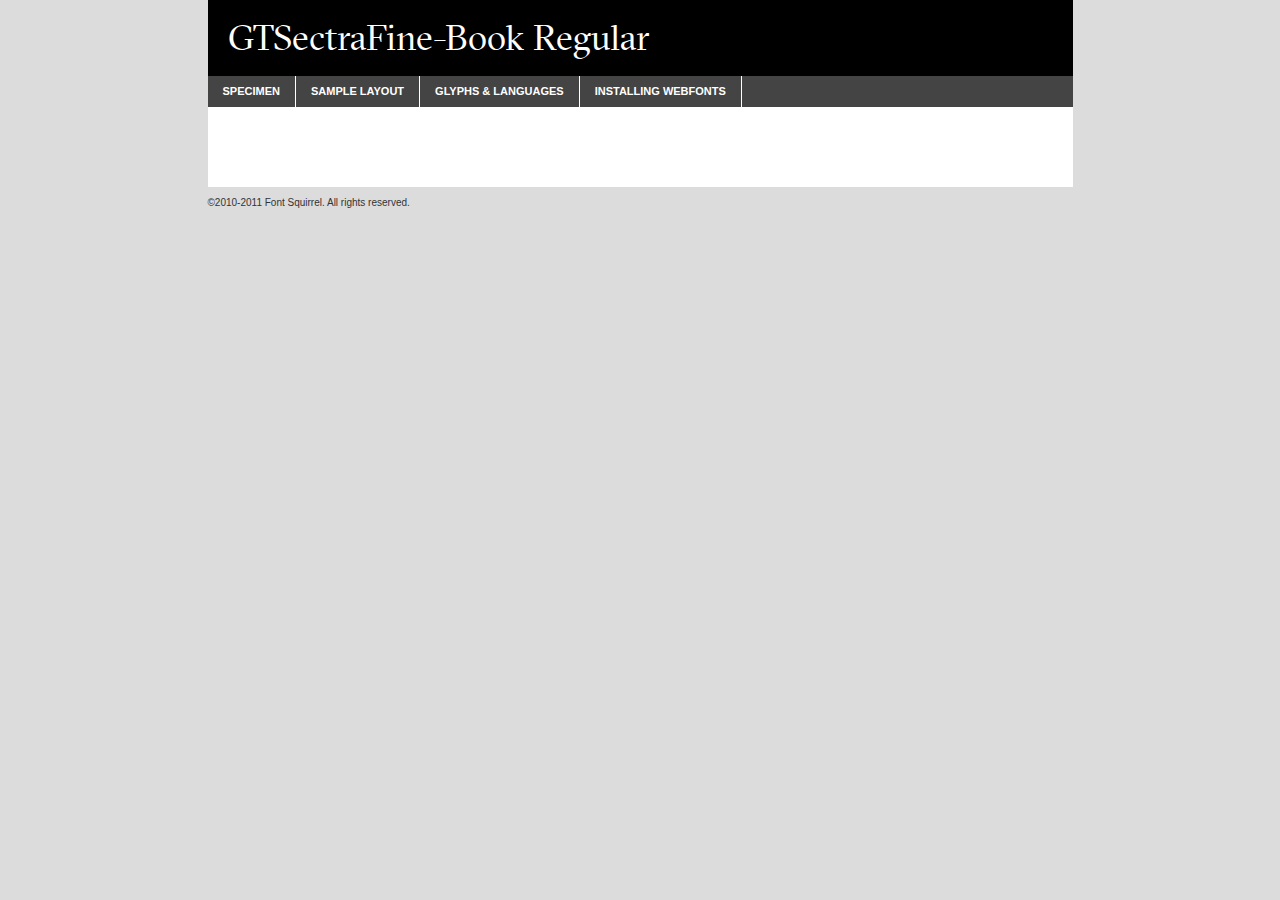
<file: fonts/gt-sectra-fine-book-demo.html>
<!DOCTYPE html PUBLIC "-//W3C//DTD XHTML 1.0 Transitional//EN"
	"http://www.w3.org/TR/xhtml1/DTD/xhtml1-transitional.dtd">

<html xmlns="http://www.w3.org/1999/xhtml" xml:lang="en" lang="en">
<head>
	<meta http-equiv="Content-Type" content="text/html; charset=utf-8" />
	<script src="http://ajax.googleapis.com/ajax/libs/jquery/1.7.2/jquery.min.js" type="text/javascript" charset="utf-8"></script>
	<script src="specimen_files/easytabs.js" type="text/javascript" charset="utf-8"></script>
	<link rel="stylesheet" href="specimen_files/specimen_stylesheet.css" type="text/css" charset="utf-8" />
	<link rel="stylesheet" href="stylesheet.css" type="text/css" charset="utf-8" />

	<style type="text/css">
					body{
				font-family: 'gt_sectra_finebook';
							}
		</style>

	<title>GTSectraFine-Book Regular Specimen</title>
	
	
	<script type="text/javascript" charset="utf-8">
		$(document).ready(function() {
			$('#container').easyTabs({defaultContent:1});
		});
	</script>
</head>

<body>
<div id="container">
	<div id="header">
		GTSectraFine-Book Regular	</div>
	<ul class="tabs">
		<li><a href="#specimen">Specimen</a></li>
		<li><a href="#layout">Sample Layout</a></li>
				<li><a href="#glyphs">Glyphs &amp; Languages</a></li>
		<li><a href="#installing">Installing Webfonts</a></li>
		
	</ul>
	
	<div id="main_content">

		
			<div id="specimen">
		
				<div class="section">
					<div class="grid12 firstcol">
						<div class="huge">AaBb</div>
					</div>
				</div>
		
				<div class="section">
					<div class="glyph_range">A&#x200B;B&#x200b;C&#x200b;D&#x200b;E&#x200b;F&#x200b;G&#x200b;H&#x200b;I&#x200b;J&#x200b;K&#x200b;L&#x200b;M&#x200b;N&#x200b;O&#x200b;P&#x200b;Q&#x200b;R&#x200b;S&#x200b;T&#x200b;U&#x200b;V&#x200b;W&#x200b;X&#x200b;Y&#x200b;Z&#x200b;a&#x200b;b&#x200b;c&#x200b;d&#x200b;e&#x200b;f&#x200b;g&#x200b;h&#x200b;i&#x200b;j&#x200b;k&#x200b;l&#x200b;m&#x200b;n&#x200b;o&#x200b;p&#x200b;q&#x200b;r&#x200b;s&#x200b;t&#x200b;u&#x200b;v&#x200b;w&#x200b;x&#x200b;y&#x200b;z&#x200b;1&#x200b;2&#x200b;3&#x200b;4&#x200b;5&#x200b;6&#x200b;7&#x200b;8&#x200b;9&#x200b;0&#x200b;&amp;&#x200b;.&#x200b;,&#x200b;?&#x200b;!&#x200b;&#64;&#x200b;(&#x200b;)&#x200b;#&#x200b;$&#x200b;%&#x200b;*&#x200b;+&#x200b;-&#x200b;=&#x200b;:&#x200b;;</div>
				</div>
				<div class="section">
					<div class="grid12 firstcol">
						<table class="sample_table">
							<tr><td>10</td><td class="size10">abcdefghijklmnopqrstuvwxyzABCDEFGHIJKLMNOPQRSTUVWXYZ0123456789abcdefghijklmnopqrstuvwxyzABCDEFGHIJKLMNOPQRSTUVWXYZ0123456789abcdefghijklmnopqrstuvwxyzABCDEFGHIJKLMNOPQRSTUVWXYZ</td></tr>
							<tr><td>11</td><td class="size11">abcdefghijklmnopqrstuvwxyzABCDEFGHIJKLMNOPQRSTUVWXYZ0123456789abcdefghijklmnopqrstuvwxyzABCDEFGHIJKLMNOPQRSTUVWXYZ0123456789abcdefghijklmnopqrstuvwxyzABCDEFGHIJKLMNOPQRSTUVWXYZ</td></tr>
							<tr><td>12</td><td class="size12">abcdefghijklmnopqrstuvwxyzABCDEFGHIJKLMNOPQRSTUVWXYZ0123456789abcdefghijklmnopqrstuvwxyzABCDEFGHIJKLMNOPQRSTUVWXYZ0123456789abcdefghijklmnopqrstuvwxyzABCDEFGHIJKLMNOPQRSTUVWXYZ</td></tr>
							<tr><td>13</td><td class="size13">abcdefghijklmnopqrstuvwxyzABCDEFGHIJKLMNOPQRSTUVWXYZ0123456789abcdefghijklmnopqrstuvwxyzABCDEFGHIJKLMNOPQRSTUVWXYZ0123456789abcdefghijklmnopqrstuvwxyzABCDEFGHIJKLMNOPQRSTUVWXYZ</td></tr>
							<tr><td>14</td><td class="size14">abcdefghijklmnopqrstuvwxyzABCDEFGHIJKLMNOPQRSTUVWXYZ0123456789abcdefghijklmnopqrstuvwxyzABCDEFGHIJKLMNOPQRSTUVWXYZ0123456789abcdefghijklmnopqrstuvwxyzABCDEFGHIJKLMNOPQRSTUVWXYZ</td></tr>
							<tr><td>16</td><td class="size16">abcdefghijklmnopqrstuvwxyzABCDEFGHIJKLMNOPQRSTUVWXYZ0123456789abcdefghijklmnopqrstuvwxyzABCDEFGHIJKLMNOPQRSTUVWXYZ</td></tr>
							<tr><td>18</td><td class="size18">abcdefghijklmnopqrstuvwxyzABCDEFGHIJKLMNOPQRSTUVWXYZ0123456789abcdefghijklmnopqrstuvwxyzABCDEFGHIJKLMNOPQRSTUVWXYZ</td></tr>
							<tr><td>20</td><td class="size20">abcdefghijklmnopqrstuvwxyzABCDEFGHIJKLMNOPQRSTUVWXYZ0123456789abcdefghijklmnopqrstuvwxyzABCDEFGHIJKLMNOPQRSTUVWXYZ</td></tr>
							<tr><td>24</td><td class="size24">abcdefghijklmnopqrstuvwxyzABCDEFGHIJKLMNOPQRSTUVWXYZ0123456789abcdefghijklmnopqrstuvwxyzABCDEFGHIJKLMNOPQRSTUVWXYZ</td></tr>
							<tr><td>30</td><td class="size30">abcdefghijklmnopqrstuvwxyzABCDEFGHIJKLMNOPQRSTUVWXYZ0123456789abcdefghijklmnopqrstuvwxyzABCDEFGHIJKLMNOPQRSTUVWXYZ</td></tr>
							<tr><td>36</td><td class="size36">abcdefghijklmnopqrstuvwxyzABCDEFGHIJKLMNOPQRSTUVWXYZ0123456789abcdefghijklmnopqrstuvwxyzABCDEFGHIJKLMNOPQRSTUVWXYZ</td></tr>
							<tr><td>48</td><td class="size48">abcdefghijklmnopqrstuvwxyzABCDEFGHIJKLMNOPQRSTUVWXYZ0123456789abcdefghijklmnopqrstuvwxyzABCDEFGHIJKLMNOPQRSTUVWXYZ</td></tr>
							<tr><td>60</td><td class="size60">abcdefghijklmnopqrstuvwxyzABCDEFGHIJKLMNOPQRSTUVWXYZ0123456789abcdefghijklmnopqrstuvwxyzABCDEFGHIJKLMNOPQRSTUVWXYZ</td></tr>
							<tr><td>72</td><td class="size72">abcdefghijklmnopqrstuvwxyzABCDEFGHIJKLMNOPQRSTUVWXYZ0123456789abcdefghijklmnopqrstuvwxyzABCDEFGHIJKLMNOPQRSTUVWXYZ</td></tr>
							<tr><td>90</td><td class="size90">abcdefghijklmnopqrstuvwxyzABCDEFGHIJKLMNOPQRSTUVWXYZ0123456789abcdefghijklmnopqrstuvwxyzABCDEFGHIJKLMNOPQRSTUVWXYZ</td></tr>
						</table>
				
					</div>
			
				</div>
		
		
		
								<div class="section" id="bodycomparison">


										<div id="xheight">
				<div class="fontbody">&#x25FC;&#x25FC;&#x25FC;&#x25FC;&#x25FC;&#x25FC;&#x25FC;&#x25FC;&#x25FC;&#x25FC;&#x25FC;&#x25FC;&#x25FC;&#x25FC;&#x25FC;&#x25FC;&#x25FC;&#x25FC;&#x25FC;&#x25FC;&#x25FC;&#x25FC;&#x25FC;&#x25FC;&#x25FC;&#x25FC;&#x25FC;&#x25FC;&#x25FC;&#x25FC;&#x25FC;&#x25FC;&#x25FC;&#x25FC;&#x25FC;&#x25FC;&#x25FC;&#x25FC;&#x25FC;&#x25FC;&#x25FC;&#x25FC;&#x25FC;&#x25FC;&#x25FC;&#x25FC;&#x25FC;&#x25FC;&#x25FC;&#x25FC;&#x25FC;&#x25FC;&#x25FC;&#x25FC;&#x25FC;&#x25FC;&#x25FC;&#x25FC;&#x25FC;&#x25FC;&#x25FC;&#x25FC;&#x25FC;&#x25FC;&#x25FC;&#x25FC;&#x25FC;&#x25FC;&#x25FC;&#x25FC;&#x25FC;&#x25FC;&#x25FC;&#x25FC;&#x25FC;&#x25FC;&#x25FC;&#x25FC;&#x25FC;&#x25FC;&#x25FC;&#x25FC;&#x25FC;&#x25FC;&#x25FC;&#x25FC;&#x25FC;&#x25FC;&#x25FC;&#x25FC;&#x25FC;&#x25FC;&#x25FC;&#x25FC;&#x25FC;&#x25FC;&#x25FC;&#x25FC;&#x25FC;body</div><div class="arialbody">body</div><div class="verdanabody">body</div><div class="georgiabody">body</div></div>
										<div class="fontbody" style="z-index:1">
											body<span>GTSectraFine-Book Regular</span>
										</div>
										<div class="arialbody" style="z-index:1">
											body<span>Arial</span>
										</div>
										<div class="verdanabody" style="z-index:1">
											body<span>Verdana</span>
										</div>
										<div class="georgiabody" style="z-index:1">
											body<span>Georgia</span>
										</div>



								</div>
		
		
				<div class="section psample psample_row1" id="">
					
					<div class="grid2 firstcol">
						<p class="size10"><span>10.</span>Aenean lacinia bibendum nulla sed consectetur. Fusce dapibus, tellus ac cursus commodo, tortor mauris condimentum nibh, ut fermentum massa justo sit amet risus. Nullam id dolor id nibh ultricies vehicula ut id elit. Cum sociis natoque penatibus et magnis dis parturient montes, nascetur ridiculus mus. Nulla vitae elit libero, a pharetra augue.</p>
			
					</div>
					<div class="grid3">
						<p class="size11"><span>11.</span>Aenean lacinia bibendum nulla sed consectetur. Fusce dapibus, tellus ac cursus commodo, tortor mauris condimentum nibh, ut fermentum massa justo sit amet risus. Nullam id dolor id nibh ultricies vehicula ut id elit. Cum sociis natoque penatibus et magnis dis parturient montes, nascetur ridiculus mus. Nulla vitae elit libero, a pharetra augue.</p>
			
					</div>
					<div class="grid3">
						<p class="size12"><span>12.</span>Aenean lacinia bibendum nulla sed consectetur. Fusce dapibus, tellus ac cursus commodo, tortor mauris condimentum nibh, ut fermentum massa justo sit amet risus. Nullam id dolor id nibh ultricies vehicula ut id elit. Cum sociis natoque penatibus et magnis dis parturient montes, nascetur ridiculus mus. Nulla vitae elit libero, a pharetra augue.</p>
			
					</div>
					<div class="grid4">
						<p class="size13"><span>13.</span>Aenean lacinia bibendum nulla sed consectetur. Fusce dapibus, tellus ac cursus commodo, tortor mauris condimentum nibh, ut fermentum massa justo sit amet risus. Nullam id dolor id nibh ultricies vehicula ut id elit. Cum sociis natoque penatibus et magnis dis parturient montes, nascetur ridiculus mus. Nulla vitae elit libero, a pharetra augue.</p>
			
					</div>
					<div class="white_blend"></div>
					
				</div>
				<div class="section psample psample_row2" id="">
					<div class="grid3 firstcol">
						<p class="size14"><span>14.</span>Aenean lacinia bibendum nulla sed consectetur. Fusce dapibus, tellus ac cursus commodo, tortor mauris condimentum nibh, ut fermentum massa justo sit amet risus. Nullam id dolor id nibh ultricies vehicula ut id elit. Cum sociis natoque penatibus et magnis dis parturient montes, nascetur ridiculus mus. Nulla vitae elit libero, a pharetra augue.</p>
			
					</div>
					<div class="grid4">
						<p class="size16"><span>16.</span>Aenean lacinia bibendum nulla sed consectetur. Fusce dapibus, tellus ac cursus commodo, tortor mauris condimentum nibh, ut fermentum massa justo sit amet risus. Nullam id dolor id nibh ultricies vehicula ut id elit. Cum sociis natoque penatibus et magnis dis parturient montes, nascetur ridiculus mus. Nulla vitae elit libero, a pharetra augue.</p>
			
					</div>
					<div class="grid5">
						<p class="size18"><span>18.</span>Aenean lacinia bibendum nulla sed consectetur. Fusce dapibus, tellus ac cursus commodo, tortor mauris condimentum nibh, ut fermentum massa justo sit amet risus. Nullam id dolor id nibh ultricies vehicula ut id elit. Cum sociis natoque penatibus et magnis dis parturient montes, nascetur ridiculus mus. Nulla vitae elit libero, a pharetra augue.</p>
			
					</div>

					<div class="white_blend"></div>

				</div>
				
				<div class="section psample psample_row3" id="">
					<div class="grid5 firstcol">
						<p class="size20"><span>20.</span>Aenean lacinia bibendum nulla sed consectetur. Fusce dapibus, tellus ac cursus commodo, tortor mauris condimentum nibh, ut fermentum massa justo sit amet risus. Nullam id dolor id nibh ultricies vehicula ut id elit. Cum sociis natoque penatibus et magnis dis parturient montes, nascetur ridiculus mus. Nulla vitae elit libero, a pharetra augue.</p>
					</div>
					<div class="grid7">
						<p class="size24"><span>24.</span>Aenean lacinia bibendum nulla sed consectetur. Fusce dapibus, tellus ac cursus commodo, tortor mauris condimentum nibh, ut fermentum massa justo sit amet risus. Nullam id dolor id nibh ultricies vehicula ut id elit. Cum sociis natoque penatibus et magnis dis parturient montes, nascetur ridiculus mus. Nulla vitae elit libero, a pharetra augue.</p>
					</div>
					
					<div class="white_blend"></div>
					
				</div>
				
				<div class="section psample psample_row4" id="">
					<div class="grid12 firstcol">
						<p class="size30"><span>30.</span>Aenean lacinia bibendum nulla sed consectetur. Fusce dapibus, tellus ac cursus commodo, tortor mauris condimentum nibh, ut fermentum massa justo sit amet risus. Nullam id dolor id nibh ultricies vehicula ut id elit. Cum sociis natoque penatibus et magnis dis parturient montes, nascetur ridiculus mus. Nulla vitae elit libero, a pharetra augue.</p>
					</div>
					<div class="white_blend"></div>
					
				</div>
				
				
				
				<div class="section psample psample_row1 fullreverse">
					<div class="grid2 firstcol">
						<p class="size10"><span>10.</span>Aenean lacinia bibendum nulla sed consectetur. Fusce dapibus, tellus ac cursus commodo, tortor mauris condimentum nibh, ut fermentum massa justo sit amet risus. Nullam id dolor id nibh ultricies vehicula ut id elit. Cum sociis natoque penatibus et magnis dis parturient montes, nascetur ridiculus mus. Nulla vitae elit libero, a pharetra augue.</p>
			
					</div>
					<div class="grid3">
						<p class="size11"><span>11.</span>Aenean lacinia bibendum nulla sed consectetur. Fusce dapibus, tellus ac cursus commodo, tortor mauris condimentum nibh, ut fermentum massa justo sit amet risus. Nullam id dolor id nibh ultricies vehicula ut id elit. Cum sociis natoque penatibus et magnis dis parturient montes, nascetur ridiculus mus. Nulla vitae elit libero, a pharetra augue.</p>
			
					</div>
					<div class="grid3">
						<p class="size12"><span>12.</span>Aenean lacinia bibendum nulla sed consectetur. Fusce dapibus, tellus ac cursus commodo, tortor mauris condimentum nibh, ut fermentum massa justo sit amet risus. Nullam id dolor id nibh ultricies vehicula ut id elit. Cum sociis natoque penatibus et magnis dis parturient montes, nascetur ridiculus mus. Nulla vitae elit libero, a pharetra augue.</p>
			
					</div>
					<div class="grid4">
						<p class="size13"><span>13.</span>Aenean lacinia bibendum nulla sed consectetur. Fusce dapibus, tellus ac cursus commodo, tortor mauris condimentum nibh, ut fermentum massa justo sit amet risus. Nullam id dolor id nibh ultricies vehicula ut id elit. Cum sociis natoque penatibus et magnis dis parturient montes, nascetur ridiculus mus. Nulla vitae elit libero, a pharetra augue.</p>
			
					</div>
					<div class="black_blend"></div>
					
				</div>
				
				<div class="section psample psample_row2 fullreverse">
					<div class="grid3 firstcol">
						<p class="size14"><span>14.</span>Aenean lacinia bibendum nulla sed consectetur. Fusce dapibus, tellus ac cursus commodo, tortor mauris condimentum nibh, ut fermentum massa justo sit amet risus. Nullam id dolor id nibh ultricies vehicula ut id elit. Cum sociis natoque penatibus et magnis dis parturient montes, nascetur ridiculus mus. Nulla vitae elit libero, a pharetra augue.</p>
			
					</div>
					<div class="grid4">
						<p class="size16"><span>16.</span>Aenean lacinia bibendum nulla sed consectetur. Fusce dapibus, tellus ac cursus commodo, tortor mauris condimentum nibh, ut fermentum massa justo sit amet risus. Nullam id dolor id nibh ultricies vehicula ut id elit. Cum sociis natoque penatibus et magnis dis parturient montes, nascetur ridiculus mus. Nulla vitae elit libero, a pharetra augue.</p>
			
					</div>
					<div class="grid5">
						<p class="size18"><span>18.</span>Aenean lacinia bibendum nulla sed consectetur. Fusce dapibus, tellus ac cursus commodo, tortor mauris condimentum nibh, ut fermentum massa justo sit amet risus. Nullam id dolor id nibh ultricies vehicula ut id elit. Cum sociis natoque penatibus et magnis dis parturient montes, nascetur ridiculus mus. Nulla vitae elit libero, a pharetra augue.</p>
			
					</div>
					<div class="black_blend"></div>

				</div>
				
				<div class="section psample fullreverse psample_row3" id="">
					<div class="grid5 firstcol">
						<p class="size20"><span>20.</span>Aenean lacinia bibendum nulla sed consectetur. Fusce dapibus, tellus ac cursus commodo, tortor mauris condimentum nibh, ut fermentum massa justo sit amet risus. Nullam id dolor id nibh ultricies vehicula ut id elit. Cum sociis natoque penatibus et magnis dis parturient montes, nascetur ridiculus mus. Nulla vitae elit libero, a pharetra augue.</p>
					</div>
					<div class="grid7">
						<p class="size24"><span>24.</span>Aenean lacinia bibendum nulla sed consectetur. Fusce dapibus, tellus ac cursus commodo, tortor mauris condimentum nibh, ut fermentum massa justo sit amet risus. Nullam id dolor id nibh ultricies vehicula ut id elit. Cum sociis natoque penatibus et magnis dis parturient montes, nascetur ridiculus mus. Nulla vitae elit libero, a pharetra augue.</p>
					</div>
					
					<div class="black_blend"></div>
					
				</div>
				
				<div class="section psample fullreverse psample_row4" id="" style="border-bottom: 20px #000 solid;">
					<div class="grid12 firstcol">
						<p class="size30"><span>30.</span>Aenean lacinia bibendum nulla sed consectetur. Fusce dapibus, tellus ac cursus commodo, tortor mauris condimentum nibh, ut fermentum massa justo sit amet risus. Nullam id dolor id nibh ultricies vehicula ut id elit. Cum sociis natoque penatibus et magnis dis parturient montes, nascetur ridiculus mus. Nulla vitae elit libero, a pharetra augue.</p>
					</div>
					<div class="black_blend"></div>
					
				</div>
				
				
				
				
			</div>
			
			<div id="layout">
				
				<div class="section">
					
					<div class="grid12 firstcol">
						<h1>Lorem Ipsum Dolor</h1>
						<h2>Etiam porta sem malesuada magna mollis euismod</h2>
						
						<p class="byline">By <a href="#link">Aenean Lacinia</a></p>
					</div>
				</div>
				<div class="section">
					<div class="grid8 firstcol">
						<p class="large">Donec sed odio dui. Morbi leo risus, porta ac consectetur ac, vestibulum at eros. Fusce dapibus, tellus ac cursus commodo, tortor mauris condimentum nibh, ut fermentum massa justo sit amet risus. </p>

						
						<h3>Pellentesque ornare sem</h3>

						<p>Maecenas sed diam eget risus varius blandit sit amet non magna. Maecenas faucibus mollis interdum. Donec ullamcorper nulla non metus auctor fringilla. Nullam id dolor id nibh ultricies vehicula ut id elit. Nullam id dolor id nibh ultricies vehicula ut id elit. </p>

						<p>Aenean eu leo quam. Pellentesque ornare sem lacinia quam venenatis vestibulum. Lorem ipsum dolor sit amet, consectetur adipiscing elit. Cum sociis natoque penatibus et magnis dis parturient montes, nascetur ridiculus mus. </p>

						<p>Nulla vitae elit libero, a pharetra augue. Praesent commodo cursus magna, vel scelerisque nisl consectetur et. Aenean lacinia bibendum nulla sed consectetur. </p>

						<p>Nullam quis risus eget urna mollis ornare vel eu leo. Nullam quis risus eget urna mollis ornare vel eu leo. Maecenas sed diam eget risus varius blandit sit amet non magna. Donec ullamcorper nulla non metus auctor fringilla. </p>

						<h3>Cras mattis consectetur</h3>

						<p>Aenean eu leo quam. Pellentesque ornare sem lacinia quam venenatis vestibulum. Aenean lacinia bibendum nulla sed consectetur. Integer posuere erat a ante venenatis dapibus posuere velit aliquet. Cras mattis consectetur purus sit amet fermentum. </p>

						<p>Nullam id dolor id nibh ultricies vehicula ut id elit. Nullam quis risus eget urna mollis ornare vel eu leo. Cras mattis consectetur purus sit amet fermentum.</p>
					</div>
					
					<div class="grid4 sidebar">
						
						<div class="box reverse">
							<p class="last">Nullam quis risus eget urna mollis ornare vel eu leo. Donec ullamcorper nulla non metus auctor fringilla. Cras mattis consectetur purus sit amet fermentum. Sed posuere consectetur est at lobortis. Lorem ipsum dolor sit amet, consectetur adipiscing elit. </p>
						</div>
						
						<p class="caption">Maecenas sed diam eget risus varius.</p>

						<p>Vestibulum id ligula porta felis euismod semper. Integer posuere erat a ante venenatis dapibus posuere velit aliquet. Vestibulum id ligula porta felis euismod semper. Sed posuere consectetur est at lobortis. Maecenas sed diam eget risus varius blandit sit amet non magna. Fusce dapibus, tellus ac cursus commodo, tortor mauris condimentum nibh, ut fermentum massa justo sit amet risus. </p>

					

						<p>Duis mollis, est non commodo luctus, nisi erat porttitor ligula, eget lacinia odio sem nec elit. Aenean lacinia bibendum nulla sed consectetur. Vivamus sagittis lacus vel augue laoreet rutrum faucibus dolor auctor. Aenean lacinia bibendum nulla sed consectetur. Nullam quis risus eget urna mollis ornare vel eu leo. </p>

						<p>Praesent commodo cursus magna, vel scelerisque nisl consectetur et. Donec ullamcorper nulla non metus auctor fringilla. Maecenas faucibus mollis interdum. Fusce dapibus, tellus ac cursus commodo, tortor mauris condimentum nibh, ut fermentum massa justo sit amet risus. </p>

					</div>
				</div>
				
			</div>


			



		<div id="glyphs">
			<div class="section">
				<div class="grid12 firstcol">
			
				<h1>Language Support</h1>
				<p>The subset of GTSectraFine-Book Regular in this kit supports the following languages:<br />
			
					Albanian, Basque, Breton, Chamorro, Danish, Dutch, English, Faroese, Finnish, French, Frisian, Galician, German, Icelandic, Italian, Malagasy, Norwegian, Portuguese, Spanish, Swedish				</p>
				<h1>Glyph Chart</h1>
				<p>The subset of GTSectraFine-Book Regular in this kit includes all the glyphs listed below. Unicode entities are included above each glyph to help you insert individual characters into your layout.</p>
				<div id="glyph_chart">
			
																														 <div><p>&amp;#13;</p>&#13;</div>
																				 <div><p>&amp;#32;</p>&#32;</div>
																				 <div><p>&amp;#33;</p>&#33;</div>
																				 <div><p>&amp;#34;</p>&#34;</div>
																				 <div><p>&amp;#35;</p>&#35;</div>
																				 <div><p>&amp;#36;</p>&#36;</div>
																				 <div><p>&amp;#37;</p>&#37;</div>
																				 <div><p>&amp;#38;</p>&#38;</div>
																				 <div><p>&amp;#39;</p>&#39;</div>
																				 <div><p>&amp;#40;</p>&#40;</div>
																				 <div><p>&amp;#41;</p>&#41;</div>
																				 <div><p>&amp;#42;</p>&#42;</div>
																				 <div><p>&amp;#43;</p>&#43;</div>
																				 <div><p>&amp;#44;</p>&#44;</div>
																				 <div><p>&amp;#45;</p>&#45;</div>
																				 <div><p>&amp;#46;</p>&#46;</div>
																				 <div><p>&amp;#47;</p>&#47;</div>
																				 <div><p>&amp;#48;</p>&#48;</div>
																				 <div><p>&amp;#49;</p>&#49;</div>
																				 <div><p>&amp;#50;</p>&#50;</div>
																				 <div><p>&amp;#51;</p>&#51;</div>
																				 <div><p>&amp;#52;</p>&#52;</div>
																				 <div><p>&amp;#53;</p>&#53;</div>
																				 <div><p>&amp;#54;</p>&#54;</div>
																				 <div><p>&amp;#55;</p>&#55;</div>
																				 <div><p>&amp;#56;</p>&#56;</div>
																				 <div><p>&amp;#57;</p>&#57;</div>
																				 <div><p>&amp;#58;</p>&#58;</div>
																				 <div><p>&amp;#59;</p>&#59;</div>
																				 <div><p>&amp;#60;</p>&#60;</div>
																				 <div><p>&amp;#61;</p>&#61;</div>
																				 <div><p>&amp;#62;</p>&#62;</div>
																				 <div><p>&amp;#63;</p>&#63;</div>
																				 <div><p>&amp;#64;</p>&#64;</div>
																				 <div><p>&amp;#65;</p>&#65;</div>
																				 <div><p>&amp;#66;</p>&#66;</div>
																				 <div><p>&amp;#67;</p>&#67;</div>
																				 <div><p>&amp;#68;</p>&#68;</div>
																				 <div><p>&amp;#69;</p>&#69;</div>
																				 <div><p>&amp;#70;</p>&#70;</div>
																				 <div><p>&amp;#71;</p>&#71;</div>
																				 <div><p>&amp;#72;</p>&#72;</div>
																				 <div><p>&amp;#73;</p>&#73;</div>
																				 <div><p>&amp;#74;</p>&#74;</div>
																				 <div><p>&amp;#75;</p>&#75;</div>
																				 <div><p>&amp;#76;</p>&#76;</div>
																				 <div><p>&amp;#77;</p>&#77;</div>
																				 <div><p>&amp;#78;</p>&#78;</div>
																				 <div><p>&amp;#79;</p>&#79;</div>
																				 <div><p>&amp;#80;</p>&#80;</div>
																				 <div><p>&amp;#81;</p>&#81;</div>
																				 <div><p>&amp;#82;</p>&#82;</div>
																				 <div><p>&amp;#83;</p>&#83;</div>
																				 <div><p>&amp;#84;</p>&#84;</div>
																				 <div><p>&amp;#85;</p>&#85;</div>
																				 <div><p>&amp;#86;</p>&#86;</div>
																				 <div><p>&amp;#87;</p>&#87;</div>
																				 <div><p>&amp;#88;</p>&#88;</div>
																				 <div><p>&amp;#89;</p>&#89;</div>
																				 <div><p>&amp;#90;</p>&#90;</div>
																				 <div><p>&amp;#91;</p>&#91;</div>
																				 <div><p>&amp;#92;</p>&#92;</div>
																				 <div><p>&amp;#93;</p>&#93;</div>
																				 <div><p>&amp;#94;</p>&#94;</div>
																				 <div><p>&amp;#95;</p>&#95;</div>
																				 <div><p>&amp;#96;</p>&#96;</div>
																				 <div><p>&amp;#97;</p>&#97;</div>
																				 <div><p>&amp;#98;</p>&#98;</div>
																				 <div><p>&amp;#99;</p>&#99;</div>
																				 <div><p>&amp;#100;</p>&#100;</div>
																				 <div><p>&amp;#101;</p>&#101;</div>
																				 <div><p>&amp;#102;</p>&#102;</div>
																				 <div><p>&amp;#103;</p>&#103;</div>
																				 <div><p>&amp;#104;</p>&#104;</div>
																				 <div><p>&amp;#105;</p>&#105;</div>
																				 <div><p>&amp;#106;</p>&#106;</div>
																				 <div><p>&amp;#107;</p>&#107;</div>
																				 <div><p>&amp;#108;</p>&#108;</div>
																				 <div><p>&amp;#109;</p>&#109;</div>
																				 <div><p>&amp;#110;</p>&#110;</div>
																				 <div><p>&amp;#111;</p>&#111;</div>
																				 <div><p>&amp;#112;</p>&#112;</div>
																				 <div><p>&amp;#113;</p>&#113;</div>
																				 <div><p>&amp;#114;</p>&#114;</div>
																				 <div><p>&amp;#115;</p>&#115;</div>
																				 <div><p>&amp;#116;</p>&#116;</div>
																				 <div><p>&amp;#117;</p>&#117;</div>
																				 <div><p>&amp;#118;</p>&#118;</div>
																				 <div><p>&amp;#119;</p>&#119;</div>
																				 <div><p>&amp;#120;</p>&#120;</div>
																				 <div><p>&amp;#121;</p>&#121;</div>
																				 <div><p>&amp;#122;</p>&#122;</div>
																				 <div><p>&amp;#123;</p>&#123;</div>
																				 <div><p>&amp;#124;</p>&#124;</div>
																				 <div><p>&amp;#125;</p>&#125;</div>
																				 <div><p>&amp;#126;</p>&#126;</div>
																				 <div><p>&amp;#160;</p>&#160;</div>
																				 <div><p>&amp;#161;</p>&#161;</div>
																				 <div><p>&amp;#162;</p>&#162;</div>
																				 <div><p>&amp;#163;</p>&#163;</div>
																				 <div><p>&amp;#164;</p>&#164;</div>
																				 <div><p>&amp;#165;</p>&#165;</div>
																				 <div><p>&amp;#166;</p>&#166;</div>
																				 <div><p>&amp;#167;</p>&#167;</div>
																				 <div><p>&amp;#168;</p>&#168;</div>
																				 <div><p>&amp;#169;</p>&#169;</div>
																				 <div><p>&amp;#170;</p>&#170;</div>
																				 <div><p>&amp;#171;</p>&#171;</div>
																				 <div><p>&amp;#172;</p>&#172;</div>
																				 <div><p>&amp;#173;</p>&#173;</div>
																				 <div><p>&amp;#174;</p>&#174;</div>
																				 <div><p>&amp;#175;</p>&#175;</div>
																				 <div><p>&amp;#176;</p>&#176;</div>
																				 <div><p>&amp;#177;</p>&#177;</div>
																				 <div><p>&amp;#178;</p>&#178;</div>
																				 <div><p>&amp;#179;</p>&#179;</div>
																				 <div><p>&amp;#180;</p>&#180;</div>
																				 <div><p>&amp;#181;</p>&#181;</div>
																				 <div><p>&amp;#182;</p>&#182;</div>
																				 <div><p>&amp;#183;</p>&#183;</div>
																				 <div><p>&amp;#184;</p>&#184;</div>
																				 <div><p>&amp;#185;</p>&#185;</div>
																				 <div><p>&amp;#186;</p>&#186;</div>
																				 <div><p>&amp;#187;</p>&#187;</div>
																				 <div><p>&amp;#188;</p>&#188;</div>
																				 <div><p>&amp;#189;</p>&#189;</div>
																				 <div><p>&amp;#190;</p>&#190;</div>
																				 <div><p>&amp;#191;</p>&#191;</div>
																				 <div><p>&amp;#192;</p>&#192;</div>
																				 <div><p>&amp;#193;</p>&#193;</div>
																				 <div><p>&amp;#194;</p>&#194;</div>
																				 <div><p>&amp;#195;</p>&#195;</div>
																				 <div><p>&amp;#196;</p>&#196;</div>
																				 <div><p>&amp;#197;</p>&#197;</div>
																				 <div><p>&amp;#198;</p>&#198;</div>
																				 <div><p>&amp;#199;</p>&#199;</div>
																				 <div><p>&amp;#200;</p>&#200;</div>
																				 <div><p>&amp;#201;</p>&#201;</div>
																				 <div><p>&amp;#202;</p>&#202;</div>
																				 <div><p>&amp;#203;</p>&#203;</div>
																				 <div><p>&amp;#204;</p>&#204;</div>
																				 <div><p>&amp;#205;</p>&#205;</div>
																				 <div><p>&amp;#206;</p>&#206;</div>
																				 <div><p>&amp;#207;</p>&#207;</div>
																				 <div><p>&amp;#208;</p>&#208;</div>
																				 <div><p>&amp;#209;</p>&#209;</div>
																				 <div><p>&amp;#210;</p>&#210;</div>
																				 <div><p>&amp;#211;</p>&#211;</div>
																				 <div><p>&amp;#212;</p>&#212;</div>
																				 <div><p>&amp;#213;</p>&#213;</div>
																				 <div><p>&amp;#214;</p>&#214;</div>
																				 <div><p>&amp;#215;</p>&#215;</div>
																				 <div><p>&amp;#216;</p>&#216;</div>
																				 <div><p>&amp;#217;</p>&#217;</div>
																				 <div><p>&amp;#218;</p>&#218;</div>
																				 <div><p>&amp;#219;</p>&#219;</div>
																				 <div><p>&amp;#220;</p>&#220;</div>
																				 <div><p>&amp;#221;</p>&#221;</div>
																				 <div><p>&amp;#222;</p>&#222;</div>
																				 <div><p>&amp;#223;</p>&#223;</div>
																				 <div><p>&amp;#224;</p>&#224;</div>
																				 <div><p>&amp;#225;</p>&#225;</div>
																				 <div><p>&amp;#226;</p>&#226;</div>
																				 <div><p>&amp;#227;</p>&#227;</div>
																				 <div><p>&amp;#228;</p>&#228;</div>
																				 <div><p>&amp;#229;</p>&#229;</div>
																				 <div><p>&amp;#230;</p>&#230;</div>
																				 <div><p>&amp;#231;</p>&#231;</div>
																				 <div><p>&amp;#232;</p>&#232;</div>
																				 <div><p>&amp;#233;</p>&#233;</div>
																				 <div><p>&amp;#234;</p>&#234;</div>
																				 <div><p>&amp;#235;</p>&#235;</div>
																				 <div><p>&amp;#236;</p>&#236;</div>
																				 <div><p>&amp;#237;</p>&#237;</div>
																				 <div><p>&amp;#238;</p>&#238;</div>
																				 <div><p>&amp;#239;</p>&#239;</div>
																				 <div><p>&amp;#240;</p>&#240;</div>
																				 <div><p>&amp;#241;</p>&#241;</div>
																				 <div><p>&amp;#242;</p>&#242;</div>
																				 <div><p>&amp;#243;</p>&#243;</div>
																				 <div><p>&amp;#244;</p>&#244;</div>
																				 <div><p>&amp;#245;</p>&#245;</div>
																				 <div><p>&amp;#246;</p>&#246;</div>
																				 <div><p>&amp;#247;</p>&#247;</div>
																				 <div><p>&amp;#248;</p>&#248;</div>
																				 <div><p>&amp;#249;</p>&#249;</div>
																				 <div><p>&amp;#250;</p>&#250;</div>
																				 <div><p>&amp;#251;</p>&#251;</div>
																				 <div><p>&amp;#252;</p>&#252;</div>
																				 <div><p>&amp;#253;</p>&#253;</div>
																				 <div><p>&amp;#254;</p>&#254;</div>
																				 <div><p>&amp;#255;</p>&#255;</div>
																				 <div><p>&amp;#338;</p>&#338;</div>
																				 <div><p>&amp;#339;</p>&#339;</div>
																				 <div><p>&amp;#376;</p>&#376;</div>
																				 <div><p>&amp;#710;</p>&#710;</div>
																				 <div><p>&amp;#732;</p>&#732;</div>
																				 <div><p>&amp;#8192;</p>&#8192;</div>
																				 <div><p>&amp;#8193;</p>&#8193;</div>
																				 <div><p>&amp;#8194;</p>&#8194;</div>
																				 <div><p>&amp;#8195;</p>&#8195;</div>
																				 <div><p>&amp;#8196;</p>&#8196;</div>
																				 <div><p>&amp;#8197;</p>&#8197;</div>
																				 <div><p>&amp;#8198;</p>&#8198;</div>
																				 <div><p>&amp;#8199;</p>&#8199;</div>
																				 <div><p>&amp;#8200;</p>&#8200;</div>
																				 <div><p>&amp;#8201;</p>&#8201;</div>
																				 <div><p>&amp;#8202;</p>&#8202;</div>
																				 <div><p>&amp;#8208;</p>&#8208;</div>
																				 <div><p>&amp;#8209;</p>&#8209;</div>
																				 <div><p>&amp;#8210;</p>&#8210;</div>
																				 <div><p>&amp;#8211;</p>&#8211;</div>
																				 <div><p>&amp;#8212;</p>&#8212;</div>
																				 <div><p>&amp;#8216;</p>&#8216;</div>
																				 <div><p>&amp;#8217;</p>&#8217;</div>
																				 <div><p>&amp;#8218;</p>&#8218;</div>
																				 <div><p>&amp;#8220;</p>&#8220;</div>
																				 <div><p>&amp;#8221;</p>&#8221;</div>
																				 <div><p>&amp;#8222;</p>&#8222;</div>
																				 <div><p>&amp;#8226;</p>&#8226;</div>
																				 <div><p>&amp;#8230;</p>&#8230;</div>
																				 <div><p>&amp;#8239;</p>&#8239;</div>
																				 <div><p>&amp;#8249;</p>&#8249;</div>
																				 <div><p>&amp;#8250;</p>&#8250;</div>
																				 <div><p>&amp;#8287;</p>&#8287;</div>
																				 <div><p>&amp;#8364;</p>&#8364;</div>
																				 <div><p>&amp;#8482;</p>&#8482;</div>
																				 <div><p>&amp;#9724;</p>&#9724;</div>
																				 <div><p>&amp;#64257;</p>&#64257;</div>
																				 <div><p>&amp;#64258;</p>&#64258;</div>
																				 <div><p>&amp;#64259;</p>&#64259;</div>
																				 <div><p>&amp;#64260;</p>&#64260;</div>
																												</div>	
				</div>
		
		
			</div>
		</div>
		
		
		<div id="specs">
			
		</div>
	
		<div id="installing">
			<div class="section">
				<div class="grid7 firstcol">
					<h1>Installing Webfonts</h1>
					
					<p>Webfonts are supported by all major browser platforms but not all in the same way. There are currently four different font formats that must be included in order to target all browsers. This includes TTF, WOFF, EOT and SVG.</p>
					
					<h2>1. Upload your webfonts</h2>
					<p>You must upload your webfont kit to your website. They should be in or near the same directory as your CSS files.</p>
					
					<h2>2. Include the webfont stylesheet</h2>
					<p>A special CSS @font-face declaration helps the various browsers select the appropriate font it needs without causing you a bunch of headaches. Learn more about this syntax by reading the <a href="http://www.fontspring.com/blog/further-hardening-of-the-bulletproof-syntax">Fontspring blog post</a> about it. The code for it is as follows:</p>


<code>
@font-face{ 
	font-family: 'MyWebFont';
	src: url('WebFont.eot');
	src: url('WebFont.eot?#iefix') format('embedded-opentype'),
	     url('WebFont.woff') format('woff'),
	     url('WebFont.ttf') format('truetype'),
	     url('WebFont.svg#webfont') format('svg');
}
</code>

	<p>We've already gone ahead and generated the code for you. All you have to do is link to the stylesheet in your HTML, like this:</p>
	<code>&lt;link rel=&quot;stylesheet&quot; href=&quot;stylesheet.css&quot; type=&quot;text/css&quot; charset=&quot;utf-8&quot; /&gt;</code>

					<h2>3. Modify your own stylesheet</h2>
					<p>To take advantage of your new fonts, you must tell your stylesheet to use them. Look at the original @font-face declaration above and find the property called "font-family." The name linked there will be what you use to reference the font. Prepend that webfont name to the font stack in the "font-family" property, inside the selector you want to change. For example:</p>
<code>p { font-family: 'WebFont', Arial, sans-serif; }</code>

<h2>4. Test</h2>
<p>Getting webfonts to work cross-browser <em>can</em> be tricky. Use the information in the sidebar to help you if you find that fonts aren't loading in a particular browser.</p>
				</div>
				
				<div class="grid5 sidebar">
					<div class="box">
						<h2>Troubleshooting<br />Font-Face Problems</h2>
						<p>Having trouble getting your webfonts to load in your new website? Here are some tips to sort out what might be the problem.</p>

						<h3>Fonts not showing in any browser</h3>

						<p>This sounds like you need to work on the plumbing. You either did not upload the fonts to the correct directory, or you did not link the fonts properly in the CSS. If you've confirmed that all this is correct and you still have a problem, take a look at your .htaccess file and see if requests are getting intercepted.</p>

						<h3>Fonts not loading in iPhone or iPad</h3>

						<p>The most common problem here is that you are serving the fonts from an IIS server. IIS refuses to serve files that have unknown MIME types. If that is the case, you must set the MIME type for SVG to "image/svg+xml" in the server settings. Follow these instructions from Microsoft if you need help.</p>

						<h3>Fonts not loading in Firefox</h3>

						<p>The primary reason for this failure? You are still using a version Firefox older than 3.5. So upgrade already! If that isn't it, then you are very likely serving fonts from a different domain. Firefox requires that all font assets be served from the same domain. Lastly it is possible that you need to add WOFF to your list of MIME types (if you are serving via IIS.)</p>

						<h3>Fonts not loading in IE</h3>

						<p>Are you looking at Internet Explorer on an actual Windows machine or are you cheating by using a service like Adobe BrowserLab? Many of these screenshot services do not render @font-face for IE. Best to test it on a real machine.</p>

						<h3>Fonts not loading in IE9</h3>

						<p>IE9, like Firefox, requires that fonts be served from the same domain as the website. Make sure that is the case.</p>
					</div>
				</div>
			</div>
			
		</div>
	
	</div>
	<div id="footer">
		<p>&copy;2010-2011 Font Squirrel. All rights reserved.</p>
	</div>
</div>
</body>
</html>
</file>
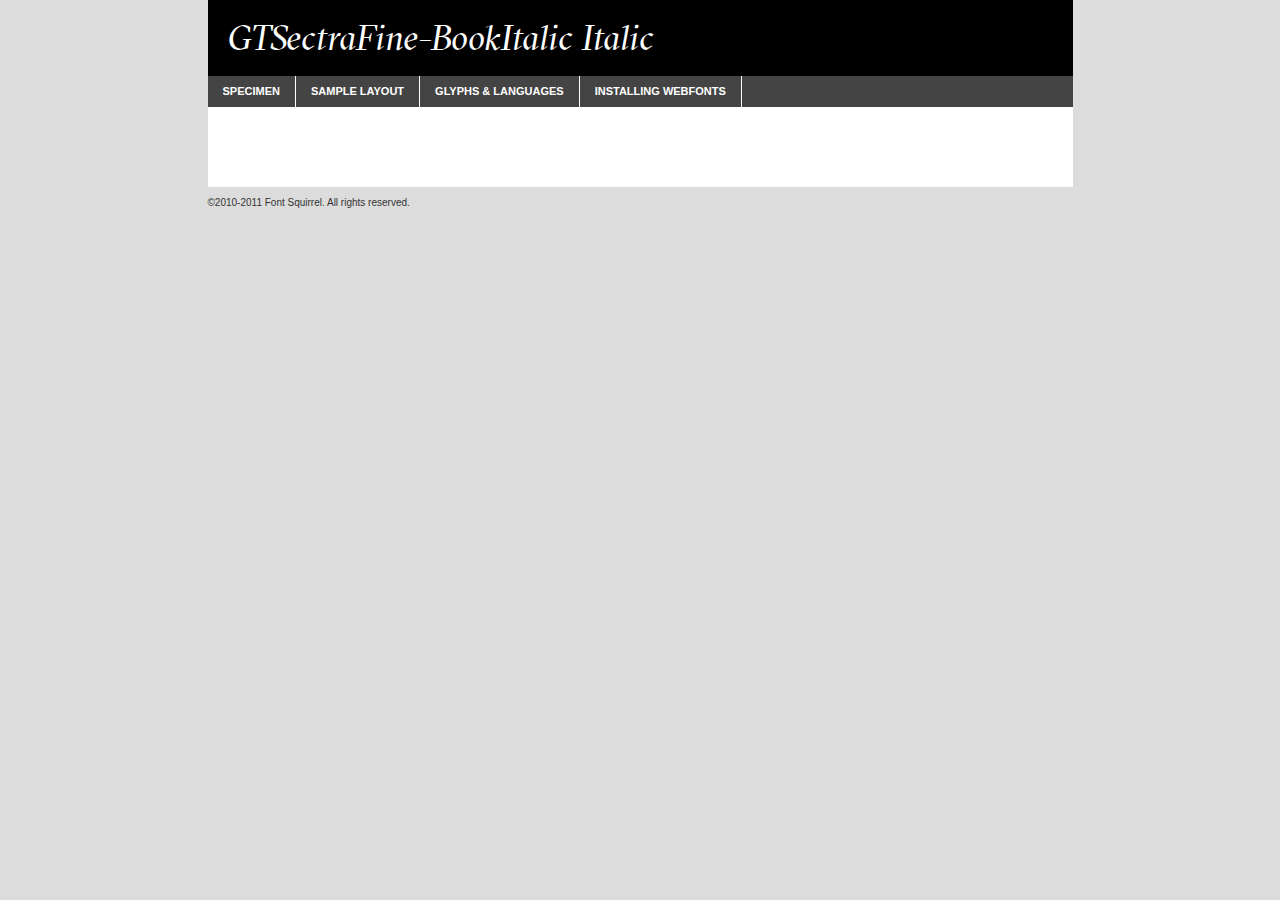
<file: fonts/gt-sectra-fine-book-italic-demo.html>
<!DOCTYPE html PUBLIC "-//W3C//DTD XHTML 1.0 Transitional//EN"
	"http://www.w3.org/TR/xhtml1/DTD/xhtml1-transitional.dtd">

<html xmlns="http://www.w3.org/1999/xhtml" xml:lang="en" lang="en">
<head>
	<meta http-equiv="Content-Type" content="text/html; charset=utf-8" />
	<script src="http://ajax.googleapis.com/ajax/libs/jquery/1.7.2/jquery.min.js" type="text/javascript" charset="utf-8"></script>
	<script src="specimen_files/easytabs.js" type="text/javascript" charset="utf-8"></script>
	<link rel="stylesheet" href="specimen_files/specimen_stylesheet.css" type="text/css" charset="utf-8" />
	<link rel="stylesheet" href="stylesheet.css" type="text/css" charset="utf-8" />

	<style type="text/css">
					body{
				font-family: 'gt_sectra_finebook_italic';
							}
		</style>

	<title>GTSectraFine-BookItalic Italic Specimen</title>
	
	
	<script type="text/javascript" charset="utf-8">
		$(document).ready(function() {
			$('#container').easyTabs({defaultContent:1});
		});
	</script>
</head>

<body>
<div id="container">
	<div id="header">
		GTSectraFine-BookItalic Italic	</div>
	<ul class="tabs">
		<li><a href="#specimen">Specimen</a></li>
		<li><a href="#layout">Sample Layout</a></li>
				<li><a href="#glyphs">Glyphs &amp; Languages</a></li>
		<li><a href="#installing">Installing Webfonts</a></li>
		
	</ul>
	
	<div id="main_content">

		
			<div id="specimen">
		
				<div class="section">
					<div class="grid12 firstcol">
						<div class="huge">AaBb</div>
					</div>
				</div>
		
				<div class="section">
					<div class="glyph_range">A&#x200B;B&#x200b;C&#x200b;D&#x200b;E&#x200b;F&#x200b;G&#x200b;H&#x200b;I&#x200b;J&#x200b;K&#x200b;L&#x200b;M&#x200b;N&#x200b;O&#x200b;P&#x200b;Q&#x200b;R&#x200b;S&#x200b;T&#x200b;U&#x200b;V&#x200b;W&#x200b;X&#x200b;Y&#x200b;Z&#x200b;a&#x200b;b&#x200b;c&#x200b;d&#x200b;e&#x200b;f&#x200b;g&#x200b;h&#x200b;i&#x200b;j&#x200b;k&#x200b;l&#x200b;m&#x200b;n&#x200b;o&#x200b;p&#x200b;q&#x200b;r&#x200b;s&#x200b;t&#x200b;u&#x200b;v&#x200b;w&#x200b;x&#x200b;y&#x200b;z&#x200b;1&#x200b;2&#x200b;3&#x200b;4&#x200b;5&#x200b;6&#x200b;7&#x200b;8&#x200b;9&#x200b;0&#x200b;&amp;&#x200b;.&#x200b;,&#x200b;?&#x200b;!&#x200b;&#64;&#x200b;(&#x200b;)&#x200b;#&#x200b;$&#x200b;%&#x200b;*&#x200b;+&#x200b;-&#x200b;=&#x200b;:&#x200b;;</div>
				</div>
				<div class="section">
					<div class="grid12 firstcol">
						<table class="sample_table">
							<tr><td>10</td><td class="size10">abcdefghijklmnopqrstuvwxyzABCDEFGHIJKLMNOPQRSTUVWXYZ0123456789abcdefghijklmnopqrstuvwxyzABCDEFGHIJKLMNOPQRSTUVWXYZ0123456789abcdefghijklmnopqrstuvwxyzABCDEFGHIJKLMNOPQRSTUVWXYZ</td></tr>
							<tr><td>11</td><td class="size11">abcdefghijklmnopqrstuvwxyzABCDEFGHIJKLMNOPQRSTUVWXYZ0123456789abcdefghijklmnopqrstuvwxyzABCDEFGHIJKLMNOPQRSTUVWXYZ0123456789abcdefghijklmnopqrstuvwxyzABCDEFGHIJKLMNOPQRSTUVWXYZ</td></tr>
							<tr><td>12</td><td class="size12">abcdefghijklmnopqrstuvwxyzABCDEFGHIJKLMNOPQRSTUVWXYZ0123456789abcdefghijklmnopqrstuvwxyzABCDEFGHIJKLMNOPQRSTUVWXYZ0123456789abcdefghijklmnopqrstuvwxyzABCDEFGHIJKLMNOPQRSTUVWXYZ</td></tr>
							<tr><td>13</td><td class="size13">abcdefghijklmnopqrstuvwxyzABCDEFGHIJKLMNOPQRSTUVWXYZ0123456789abcdefghijklmnopqrstuvwxyzABCDEFGHIJKLMNOPQRSTUVWXYZ0123456789abcdefghijklmnopqrstuvwxyzABCDEFGHIJKLMNOPQRSTUVWXYZ</td></tr>
							<tr><td>14</td><td class="size14">abcdefghijklmnopqrstuvwxyzABCDEFGHIJKLMNOPQRSTUVWXYZ0123456789abcdefghijklmnopqrstuvwxyzABCDEFGHIJKLMNOPQRSTUVWXYZ0123456789abcdefghijklmnopqrstuvwxyzABCDEFGHIJKLMNOPQRSTUVWXYZ</td></tr>
							<tr><td>16</td><td class="size16">abcdefghijklmnopqrstuvwxyzABCDEFGHIJKLMNOPQRSTUVWXYZ0123456789abcdefghijklmnopqrstuvwxyzABCDEFGHIJKLMNOPQRSTUVWXYZ</td></tr>
							<tr><td>18</td><td class="size18">abcdefghijklmnopqrstuvwxyzABCDEFGHIJKLMNOPQRSTUVWXYZ0123456789abcdefghijklmnopqrstuvwxyzABCDEFGHIJKLMNOPQRSTUVWXYZ</td></tr>
							<tr><td>20</td><td class="size20">abcdefghijklmnopqrstuvwxyzABCDEFGHIJKLMNOPQRSTUVWXYZ0123456789abcdefghijklmnopqrstuvwxyzABCDEFGHIJKLMNOPQRSTUVWXYZ</td></tr>
							<tr><td>24</td><td class="size24">abcdefghijklmnopqrstuvwxyzABCDEFGHIJKLMNOPQRSTUVWXYZ0123456789abcdefghijklmnopqrstuvwxyzABCDEFGHIJKLMNOPQRSTUVWXYZ</td></tr>
							<tr><td>30</td><td class="size30">abcdefghijklmnopqrstuvwxyzABCDEFGHIJKLMNOPQRSTUVWXYZ0123456789abcdefghijklmnopqrstuvwxyzABCDEFGHIJKLMNOPQRSTUVWXYZ</td></tr>
							<tr><td>36</td><td class="size36">abcdefghijklmnopqrstuvwxyzABCDEFGHIJKLMNOPQRSTUVWXYZ0123456789abcdefghijklmnopqrstuvwxyzABCDEFGHIJKLMNOPQRSTUVWXYZ</td></tr>
							<tr><td>48</td><td class="size48">abcdefghijklmnopqrstuvwxyzABCDEFGHIJKLMNOPQRSTUVWXYZ0123456789abcdefghijklmnopqrstuvwxyzABCDEFGHIJKLMNOPQRSTUVWXYZ</td></tr>
							<tr><td>60</td><td class="size60">abcdefghijklmnopqrstuvwxyzABCDEFGHIJKLMNOPQRSTUVWXYZ0123456789abcdefghijklmnopqrstuvwxyzABCDEFGHIJKLMNOPQRSTUVWXYZ</td></tr>
							<tr><td>72</td><td class="size72">abcdefghijklmnopqrstuvwxyzABCDEFGHIJKLMNOPQRSTUVWXYZ0123456789abcdefghijklmnopqrstuvwxyzABCDEFGHIJKLMNOPQRSTUVWXYZ</td></tr>
							<tr><td>90</td><td class="size90">abcdefghijklmnopqrstuvwxyzABCDEFGHIJKLMNOPQRSTUVWXYZ0123456789abcdefghijklmnopqrstuvwxyzABCDEFGHIJKLMNOPQRSTUVWXYZ</td></tr>
						</table>
				
					</div>
			
				</div>
		
		
		
								<div class="section" id="bodycomparison">


										<div id="xheight">
				<div class="fontbody">&#x25FC;&#x25FC;&#x25FC;&#x25FC;&#x25FC;&#x25FC;&#x25FC;&#x25FC;&#x25FC;&#x25FC;&#x25FC;&#x25FC;&#x25FC;&#x25FC;&#x25FC;&#x25FC;&#x25FC;&#x25FC;&#x25FC;&#x25FC;&#x25FC;&#x25FC;&#x25FC;&#x25FC;&#x25FC;&#x25FC;&#x25FC;&#x25FC;&#x25FC;&#x25FC;&#x25FC;&#x25FC;&#x25FC;&#x25FC;&#x25FC;&#x25FC;&#x25FC;&#x25FC;&#x25FC;&#x25FC;&#x25FC;&#x25FC;&#x25FC;&#x25FC;&#x25FC;&#x25FC;&#x25FC;&#x25FC;&#x25FC;&#x25FC;&#x25FC;&#x25FC;&#x25FC;&#x25FC;&#x25FC;&#x25FC;&#x25FC;&#x25FC;&#x25FC;&#x25FC;&#x25FC;&#x25FC;&#x25FC;&#x25FC;&#x25FC;&#x25FC;&#x25FC;&#x25FC;&#x25FC;&#x25FC;&#x25FC;&#x25FC;&#x25FC;&#x25FC;&#x25FC;&#x25FC;&#x25FC;&#x25FC;&#x25FC;&#x25FC;&#x25FC;&#x25FC;&#x25FC;&#x25FC;&#x25FC;&#x25FC;&#x25FC;&#x25FC;&#x25FC;&#x25FC;&#x25FC;&#x25FC;&#x25FC;&#x25FC;&#x25FC;&#x25FC;&#x25FC;&#x25FC;&#x25FC;body</div><div class="arialbody">body</div><div class="verdanabody">body</div><div class="georgiabody">body</div></div>
										<div class="fontbody" style="z-index:1">
											body<span>GTSectraFine-BookItalic Italic</span>
										</div>
										<div class="arialbody" style="z-index:1">
											body<span>Arial</span>
										</div>
										<div class="verdanabody" style="z-index:1">
											body<span>Verdana</span>
										</div>
										<div class="georgiabody" style="z-index:1">
											body<span>Georgia</span>
										</div>



								</div>
		
		
				<div class="section psample psample_row1" id="">
					
					<div class="grid2 firstcol">
						<p class="size10"><span>10.</span>Aenean lacinia bibendum nulla sed consectetur. Fusce dapibus, tellus ac cursus commodo, tortor mauris condimentum nibh, ut fermentum massa justo sit amet risus. Nullam id dolor id nibh ultricies vehicula ut id elit. Cum sociis natoque penatibus et magnis dis parturient montes, nascetur ridiculus mus. Nulla vitae elit libero, a pharetra augue.</p>
			
					</div>
					<div class="grid3">
						<p class="size11"><span>11.</span>Aenean lacinia bibendum nulla sed consectetur. Fusce dapibus, tellus ac cursus commodo, tortor mauris condimentum nibh, ut fermentum massa justo sit amet risus. Nullam id dolor id nibh ultricies vehicula ut id elit. Cum sociis natoque penatibus et magnis dis parturient montes, nascetur ridiculus mus. Nulla vitae elit libero, a pharetra augue.</p>
			
					</div>
					<div class="grid3">
						<p class="size12"><span>12.</span>Aenean lacinia bibendum nulla sed consectetur. Fusce dapibus, tellus ac cursus commodo, tortor mauris condimentum nibh, ut fermentum massa justo sit amet risus. Nullam id dolor id nibh ultricies vehicula ut id elit. Cum sociis natoque penatibus et magnis dis parturient montes, nascetur ridiculus mus. Nulla vitae elit libero, a pharetra augue.</p>
			
					</div>
					<div class="grid4">
						<p class="size13"><span>13.</span>Aenean lacinia bibendum nulla sed consectetur. Fusce dapibus, tellus ac cursus commodo, tortor mauris condimentum nibh, ut fermentum massa justo sit amet risus. Nullam id dolor id nibh ultricies vehicula ut id elit. Cum sociis natoque penatibus et magnis dis parturient montes, nascetur ridiculus mus. Nulla vitae elit libero, a pharetra augue.</p>
			
					</div>
					<div class="white_blend"></div>
					
				</div>
				<div class="section psample psample_row2" id="">
					<div class="grid3 firstcol">
						<p class="size14"><span>14.</span>Aenean lacinia bibendum nulla sed consectetur. Fusce dapibus, tellus ac cursus commodo, tortor mauris condimentum nibh, ut fermentum massa justo sit amet risus. Nullam id dolor id nibh ultricies vehicula ut id elit. Cum sociis natoque penatibus et magnis dis parturient montes, nascetur ridiculus mus. Nulla vitae elit libero, a pharetra augue.</p>
			
					</div>
					<div class="grid4">
						<p class="size16"><span>16.</span>Aenean lacinia bibendum nulla sed consectetur. Fusce dapibus, tellus ac cursus commodo, tortor mauris condimentum nibh, ut fermentum massa justo sit amet risus. Nullam id dolor id nibh ultricies vehicula ut id elit. Cum sociis natoque penatibus et magnis dis parturient montes, nascetur ridiculus mus. Nulla vitae elit libero, a pharetra augue.</p>
			
					</div>
					<div class="grid5">
						<p class="size18"><span>18.</span>Aenean lacinia bibendum nulla sed consectetur. Fusce dapibus, tellus ac cursus commodo, tortor mauris condimentum nibh, ut fermentum massa justo sit amet risus. Nullam id dolor id nibh ultricies vehicula ut id elit. Cum sociis natoque penatibus et magnis dis parturient montes, nascetur ridiculus mus. Nulla vitae elit libero, a pharetra augue.</p>
			
					</div>

					<div class="white_blend"></div>

				</div>
				
				<div class="section psample psample_row3" id="">
					<div class="grid5 firstcol">
						<p class="size20"><span>20.</span>Aenean lacinia bibendum nulla sed consectetur. Fusce dapibus, tellus ac cursus commodo, tortor mauris condimentum nibh, ut fermentum massa justo sit amet risus. Nullam id dolor id nibh ultricies vehicula ut id elit. Cum sociis natoque penatibus et magnis dis parturient montes, nascetur ridiculus mus. Nulla vitae elit libero, a pharetra augue.</p>
					</div>
					<div class="grid7">
						<p class="size24"><span>24.</span>Aenean lacinia bibendum nulla sed consectetur. Fusce dapibus, tellus ac cursus commodo, tortor mauris condimentum nibh, ut fermentum massa justo sit amet risus. Nullam id dolor id nibh ultricies vehicula ut id elit. Cum sociis natoque penatibus et magnis dis parturient montes, nascetur ridiculus mus. Nulla vitae elit libero, a pharetra augue.</p>
					</div>
					
					<div class="white_blend"></div>
					
				</div>
				
				<div class="section psample psample_row4" id="">
					<div class="grid12 firstcol">
						<p class="size30"><span>30.</span>Aenean lacinia bibendum nulla sed consectetur. Fusce dapibus, tellus ac cursus commodo, tortor mauris condimentum nibh, ut fermentum massa justo sit amet risus. Nullam id dolor id nibh ultricies vehicula ut id elit. Cum sociis natoque penatibus et magnis dis parturient montes, nascetur ridiculus mus. Nulla vitae elit libero, a pharetra augue.</p>
					</div>
					<div class="white_blend"></div>
					
				</div>
				
				
				
				<div class="section psample psample_row1 fullreverse">
					<div class="grid2 firstcol">
						<p class="size10"><span>10.</span>Aenean lacinia bibendum nulla sed consectetur. Fusce dapibus, tellus ac cursus commodo, tortor mauris condimentum nibh, ut fermentum massa justo sit amet risus. Nullam id dolor id nibh ultricies vehicula ut id elit. Cum sociis natoque penatibus et magnis dis parturient montes, nascetur ridiculus mus. Nulla vitae elit libero, a pharetra augue.</p>
			
					</div>
					<div class="grid3">
						<p class="size11"><span>11.</span>Aenean lacinia bibendum nulla sed consectetur. Fusce dapibus, tellus ac cursus commodo, tortor mauris condimentum nibh, ut fermentum massa justo sit amet risus. Nullam id dolor id nibh ultricies vehicula ut id elit. Cum sociis natoque penatibus et magnis dis parturient montes, nascetur ridiculus mus. Nulla vitae elit libero, a pharetra augue.</p>
			
					</div>
					<div class="grid3">
						<p class="size12"><span>12.</span>Aenean lacinia bibendum nulla sed consectetur. Fusce dapibus, tellus ac cursus commodo, tortor mauris condimentum nibh, ut fermentum massa justo sit amet risus. Nullam id dolor id nibh ultricies vehicula ut id elit. Cum sociis natoque penatibus et magnis dis parturient montes, nascetur ridiculus mus. Nulla vitae elit libero, a pharetra augue.</p>
			
					</div>
					<div class="grid4">
						<p class="size13"><span>13.</span>Aenean lacinia bibendum nulla sed consectetur. Fusce dapibus, tellus ac cursus commodo, tortor mauris condimentum nibh, ut fermentum massa justo sit amet risus. Nullam id dolor id nibh ultricies vehicula ut id elit. Cum sociis natoque penatibus et magnis dis parturient montes, nascetur ridiculus mus. Nulla vitae elit libero, a pharetra augue.</p>
			
					</div>
					<div class="black_blend"></div>
					
				</div>
				
				<div class="section psample psample_row2 fullreverse">
					<div class="grid3 firstcol">
						<p class="size14"><span>14.</span>Aenean lacinia bibendum nulla sed consectetur. Fusce dapibus, tellus ac cursus commodo, tortor mauris condimentum nibh, ut fermentum massa justo sit amet risus. Nullam id dolor id nibh ultricies vehicula ut id elit. Cum sociis natoque penatibus et magnis dis parturient montes, nascetur ridiculus mus. Nulla vitae elit libero, a pharetra augue.</p>
			
					</div>
					<div class="grid4">
						<p class="size16"><span>16.</span>Aenean lacinia bibendum nulla sed consectetur. Fusce dapibus, tellus ac cursus commodo, tortor mauris condimentum nibh, ut fermentum massa justo sit amet risus. Nullam id dolor id nibh ultricies vehicula ut id elit. Cum sociis natoque penatibus et magnis dis parturient montes, nascetur ridiculus mus. Nulla vitae elit libero, a pharetra augue.</p>
			
					</div>
					<div class="grid5">
						<p class="size18"><span>18.</span>Aenean lacinia bibendum nulla sed consectetur. Fusce dapibus, tellus ac cursus commodo, tortor mauris condimentum nibh, ut fermentum massa justo sit amet risus. Nullam id dolor id nibh ultricies vehicula ut id elit. Cum sociis natoque penatibus et magnis dis parturient montes, nascetur ridiculus mus. Nulla vitae elit libero, a pharetra augue.</p>
			
					</div>
					<div class="black_blend"></div>

				</div>
				
				<div class="section psample fullreverse psample_row3" id="">
					<div class="grid5 firstcol">
						<p class="size20"><span>20.</span>Aenean lacinia bibendum nulla sed consectetur. Fusce dapibus, tellus ac cursus commodo, tortor mauris condimentum nibh, ut fermentum massa justo sit amet risus. Nullam id dolor id nibh ultricies vehicula ut id elit. Cum sociis natoque penatibus et magnis dis parturient montes, nascetur ridiculus mus. Nulla vitae elit libero, a pharetra augue.</p>
					</div>
					<div class="grid7">
						<p class="size24"><span>24.</span>Aenean lacinia bibendum nulla sed consectetur. Fusce dapibus, tellus ac cursus commodo, tortor mauris condimentum nibh, ut fermentum massa justo sit amet risus. Nullam id dolor id nibh ultricies vehicula ut id elit. Cum sociis natoque penatibus et magnis dis parturient montes, nascetur ridiculus mus. Nulla vitae elit libero, a pharetra augue.</p>
					</div>
					
					<div class="black_blend"></div>
					
				</div>
				
				<div class="section psample fullreverse psample_row4" id="" style="border-bottom: 20px #000 solid;">
					<div class="grid12 firstcol">
						<p class="size30"><span>30.</span>Aenean lacinia bibendum nulla sed consectetur. Fusce dapibus, tellus ac cursus commodo, tortor mauris condimentum nibh, ut fermentum massa justo sit amet risus. Nullam id dolor id nibh ultricies vehicula ut id elit. Cum sociis natoque penatibus et magnis dis parturient montes, nascetur ridiculus mus. Nulla vitae elit libero, a pharetra augue.</p>
					</div>
					<div class="black_blend"></div>
					
				</div>
				
				
				
				
			</div>
			
			<div id="layout">
				
				<div class="section">
					
					<div class="grid12 firstcol">
						<h1>Lorem Ipsum Dolor</h1>
						<h2>Etiam porta sem malesuada magna mollis euismod</h2>
						
						<p class="byline">By <a href="#link">Aenean Lacinia</a></p>
					</div>
				</div>
				<div class="section">
					<div class="grid8 firstcol">
						<p class="large">Donec sed odio dui. Morbi leo risus, porta ac consectetur ac, vestibulum at eros. Fusce dapibus, tellus ac cursus commodo, tortor mauris condimentum nibh, ut fermentum massa justo sit amet risus. </p>

						
						<h3>Pellentesque ornare sem</h3>

						<p>Maecenas sed diam eget risus varius blandit sit amet non magna. Maecenas faucibus mollis interdum. Donec ullamcorper nulla non metus auctor fringilla. Nullam id dolor id nibh ultricies vehicula ut id elit. Nullam id dolor id nibh ultricies vehicula ut id elit. </p>

						<p>Aenean eu leo quam. Pellentesque ornare sem lacinia quam venenatis vestibulum. Lorem ipsum dolor sit amet, consectetur adipiscing elit. Cum sociis natoque penatibus et magnis dis parturient montes, nascetur ridiculus mus. </p>

						<p>Nulla vitae elit libero, a pharetra augue. Praesent commodo cursus magna, vel scelerisque nisl consectetur et. Aenean lacinia bibendum nulla sed consectetur. </p>

						<p>Nullam quis risus eget urna mollis ornare vel eu leo. Nullam quis risus eget urna mollis ornare vel eu leo. Maecenas sed diam eget risus varius blandit sit amet non magna. Donec ullamcorper nulla non metus auctor fringilla. </p>

						<h3>Cras mattis consectetur</h3>

						<p>Aenean eu leo quam. Pellentesque ornare sem lacinia quam venenatis vestibulum. Aenean lacinia bibendum nulla sed consectetur. Integer posuere erat a ante venenatis dapibus posuere velit aliquet. Cras mattis consectetur purus sit amet fermentum. </p>

						<p>Nullam id dolor id nibh ultricies vehicula ut id elit. Nullam quis risus eget urna mollis ornare vel eu leo. Cras mattis consectetur purus sit amet fermentum.</p>
					</div>
					
					<div class="grid4 sidebar">
						
						<div class="box reverse">
							<p class="last">Nullam quis risus eget urna mollis ornare vel eu leo. Donec ullamcorper nulla non metus auctor fringilla. Cras mattis consectetur purus sit amet fermentum. Sed posuere consectetur est at lobortis. Lorem ipsum dolor sit amet, consectetur adipiscing elit. </p>
						</div>
						
						<p class="caption">Maecenas sed diam eget risus varius.</p>

						<p>Vestibulum id ligula porta felis euismod semper. Integer posuere erat a ante venenatis dapibus posuere velit aliquet. Vestibulum id ligula porta felis euismod semper. Sed posuere consectetur est at lobortis. Maecenas sed diam eget risus varius blandit sit amet non magna. Fusce dapibus, tellus ac cursus commodo, tortor mauris condimentum nibh, ut fermentum massa justo sit amet risus. </p>

					

						<p>Duis mollis, est non commodo luctus, nisi erat porttitor ligula, eget lacinia odio sem nec elit. Aenean lacinia bibendum nulla sed consectetur. Vivamus sagittis lacus vel augue laoreet rutrum faucibus dolor auctor. Aenean lacinia bibendum nulla sed consectetur. Nullam quis risus eget urna mollis ornare vel eu leo. </p>

						<p>Praesent commodo cursus magna, vel scelerisque nisl consectetur et. Donec ullamcorper nulla non metus auctor fringilla. Maecenas faucibus mollis interdum. Fusce dapibus, tellus ac cursus commodo, tortor mauris condimentum nibh, ut fermentum massa justo sit amet risus. </p>

					</div>
				</div>
				
			</div>


			



		<div id="glyphs">
			<div class="section">
				<div class="grid12 firstcol">
			
				<h1>Language Support</h1>
				<p>The subset of GTSectraFine-BookItalic Italic in this kit supports the following languages:<br />
			
					Albanian, Basque, Breton, Chamorro, Danish, Dutch, English, Faroese, Finnish, French, Frisian, Galician, German, Icelandic, Italian, Malagasy, Norwegian, Portuguese, Spanish, Swedish				</p>
				<h1>Glyph Chart</h1>
				<p>The subset of GTSectraFine-BookItalic Italic in this kit includes all the glyphs listed below. Unicode entities are included above each glyph to help you insert individual characters into your layout.</p>
				<div id="glyph_chart">
			
																														 <div><p>&amp;#13;</p>&#13;</div>
																				 <div><p>&amp;#32;</p>&#32;</div>
																				 <div><p>&amp;#33;</p>&#33;</div>
																				 <div><p>&amp;#34;</p>&#34;</div>
																				 <div><p>&amp;#35;</p>&#35;</div>
																				 <div><p>&amp;#36;</p>&#36;</div>
																				 <div><p>&amp;#37;</p>&#37;</div>
																				 <div><p>&amp;#38;</p>&#38;</div>
																				 <div><p>&amp;#39;</p>&#39;</div>
																				 <div><p>&amp;#40;</p>&#40;</div>
																				 <div><p>&amp;#41;</p>&#41;</div>
																				 <div><p>&amp;#42;</p>&#42;</div>
																				 <div><p>&amp;#43;</p>&#43;</div>
																				 <div><p>&amp;#44;</p>&#44;</div>
																				 <div><p>&amp;#45;</p>&#45;</div>
																				 <div><p>&amp;#46;</p>&#46;</div>
																				 <div><p>&amp;#47;</p>&#47;</div>
																				 <div><p>&amp;#48;</p>&#48;</div>
																				 <div><p>&amp;#49;</p>&#49;</div>
																				 <div><p>&amp;#50;</p>&#50;</div>
																				 <div><p>&amp;#51;</p>&#51;</div>
																				 <div><p>&amp;#52;</p>&#52;</div>
																				 <div><p>&amp;#53;</p>&#53;</div>
																				 <div><p>&amp;#54;</p>&#54;</div>
																				 <div><p>&amp;#55;</p>&#55;</div>
																				 <div><p>&amp;#56;</p>&#56;</div>
																				 <div><p>&amp;#57;</p>&#57;</div>
																				 <div><p>&amp;#58;</p>&#58;</div>
																				 <div><p>&amp;#59;</p>&#59;</div>
																				 <div><p>&amp;#60;</p>&#60;</div>
																				 <div><p>&amp;#61;</p>&#61;</div>
																				 <div><p>&amp;#62;</p>&#62;</div>
																				 <div><p>&amp;#63;</p>&#63;</div>
																				 <div><p>&amp;#64;</p>&#64;</div>
																				 <div><p>&amp;#65;</p>&#65;</div>
																				 <div><p>&amp;#66;</p>&#66;</div>
																				 <div><p>&amp;#67;</p>&#67;</div>
																				 <div><p>&amp;#68;</p>&#68;</div>
																				 <div><p>&amp;#69;</p>&#69;</div>
																				 <div><p>&amp;#70;</p>&#70;</div>
																				 <div><p>&amp;#71;</p>&#71;</div>
																				 <div><p>&amp;#72;</p>&#72;</div>
																				 <div><p>&amp;#73;</p>&#73;</div>
																				 <div><p>&amp;#74;</p>&#74;</div>
																				 <div><p>&amp;#75;</p>&#75;</div>
																				 <div><p>&amp;#76;</p>&#76;</div>
																				 <div><p>&amp;#77;</p>&#77;</div>
																				 <div><p>&amp;#78;</p>&#78;</div>
																				 <div><p>&amp;#79;</p>&#79;</div>
																				 <div><p>&amp;#80;</p>&#80;</div>
																				 <div><p>&amp;#81;</p>&#81;</div>
																				 <div><p>&amp;#82;</p>&#82;</div>
																				 <div><p>&amp;#83;</p>&#83;</div>
																				 <div><p>&amp;#84;</p>&#84;</div>
																				 <div><p>&amp;#85;</p>&#85;</div>
																				 <div><p>&amp;#86;</p>&#86;</div>
																				 <div><p>&amp;#87;</p>&#87;</div>
																				 <div><p>&amp;#88;</p>&#88;</div>
																				 <div><p>&amp;#89;</p>&#89;</div>
																				 <div><p>&amp;#90;</p>&#90;</div>
																				 <div><p>&amp;#91;</p>&#91;</div>
																				 <div><p>&amp;#92;</p>&#92;</div>
																				 <div><p>&amp;#93;</p>&#93;</div>
																				 <div><p>&amp;#94;</p>&#94;</div>
																				 <div><p>&amp;#95;</p>&#95;</div>
																				 <div><p>&amp;#96;</p>&#96;</div>
																				 <div><p>&amp;#97;</p>&#97;</div>
																				 <div><p>&amp;#98;</p>&#98;</div>
																				 <div><p>&amp;#99;</p>&#99;</div>
																				 <div><p>&amp;#100;</p>&#100;</div>
																				 <div><p>&amp;#101;</p>&#101;</div>
																				 <div><p>&amp;#102;</p>&#102;</div>
																				 <div><p>&amp;#103;</p>&#103;</div>
																				 <div><p>&amp;#104;</p>&#104;</div>
																				 <div><p>&amp;#105;</p>&#105;</div>
																				 <div><p>&amp;#106;</p>&#106;</div>
																				 <div><p>&amp;#107;</p>&#107;</div>
																				 <div><p>&amp;#108;</p>&#108;</div>
																				 <div><p>&amp;#109;</p>&#109;</div>
																				 <div><p>&amp;#110;</p>&#110;</div>
																				 <div><p>&amp;#111;</p>&#111;</div>
																				 <div><p>&amp;#112;</p>&#112;</div>
																				 <div><p>&amp;#113;</p>&#113;</div>
																				 <div><p>&amp;#114;</p>&#114;</div>
																				 <div><p>&amp;#115;</p>&#115;</div>
																				 <div><p>&amp;#116;</p>&#116;</div>
																				 <div><p>&amp;#117;</p>&#117;</div>
																				 <div><p>&amp;#118;</p>&#118;</div>
																				 <div><p>&amp;#119;</p>&#119;</div>
																				 <div><p>&amp;#120;</p>&#120;</div>
																				 <div><p>&amp;#121;</p>&#121;</div>
																				 <div><p>&amp;#122;</p>&#122;</div>
																				 <div><p>&amp;#123;</p>&#123;</div>
																				 <div><p>&amp;#124;</p>&#124;</div>
																				 <div><p>&amp;#125;</p>&#125;</div>
																				 <div><p>&amp;#126;</p>&#126;</div>
																				 <div><p>&amp;#160;</p>&#160;</div>
																				 <div><p>&amp;#161;</p>&#161;</div>
																				 <div><p>&amp;#162;</p>&#162;</div>
																				 <div><p>&amp;#163;</p>&#163;</div>
																				 <div><p>&amp;#164;</p>&#164;</div>
																				 <div><p>&amp;#165;</p>&#165;</div>
																				 <div><p>&amp;#166;</p>&#166;</div>
																				 <div><p>&amp;#167;</p>&#167;</div>
																				 <div><p>&amp;#168;</p>&#168;</div>
																				 <div><p>&amp;#169;</p>&#169;</div>
																				 <div><p>&amp;#170;</p>&#170;</div>
																				 <div><p>&amp;#171;</p>&#171;</div>
																				 <div><p>&amp;#172;</p>&#172;</div>
																				 <div><p>&amp;#173;</p>&#173;</div>
																				 <div><p>&amp;#174;</p>&#174;</div>
																				 <div><p>&amp;#175;</p>&#175;</div>
																				 <div><p>&amp;#176;</p>&#176;</div>
																				 <div><p>&amp;#177;</p>&#177;</div>
																				 <div><p>&amp;#178;</p>&#178;</div>
																				 <div><p>&amp;#179;</p>&#179;</div>
																				 <div><p>&amp;#180;</p>&#180;</div>
																				 <div><p>&amp;#181;</p>&#181;</div>
																				 <div><p>&amp;#182;</p>&#182;</div>
																				 <div><p>&amp;#183;</p>&#183;</div>
																				 <div><p>&amp;#184;</p>&#184;</div>
																				 <div><p>&amp;#185;</p>&#185;</div>
																				 <div><p>&amp;#186;</p>&#186;</div>
																				 <div><p>&amp;#187;</p>&#187;</div>
																				 <div><p>&amp;#188;</p>&#188;</div>
																				 <div><p>&amp;#189;</p>&#189;</div>
																				 <div><p>&amp;#190;</p>&#190;</div>
																				 <div><p>&amp;#191;</p>&#191;</div>
																				 <div><p>&amp;#192;</p>&#192;</div>
																				 <div><p>&amp;#193;</p>&#193;</div>
																				 <div><p>&amp;#194;</p>&#194;</div>
																				 <div><p>&amp;#195;</p>&#195;</div>
																				 <div><p>&amp;#196;</p>&#196;</div>
																				 <div><p>&amp;#197;</p>&#197;</div>
																				 <div><p>&amp;#198;</p>&#198;</div>
																				 <div><p>&amp;#199;</p>&#199;</div>
																				 <div><p>&amp;#200;</p>&#200;</div>
																				 <div><p>&amp;#201;</p>&#201;</div>
																				 <div><p>&amp;#202;</p>&#202;</div>
																				 <div><p>&amp;#203;</p>&#203;</div>
																				 <div><p>&amp;#204;</p>&#204;</div>
																				 <div><p>&amp;#205;</p>&#205;</div>
																				 <div><p>&amp;#206;</p>&#206;</div>
																				 <div><p>&amp;#207;</p>&#207;</div>
																				 <div><p>&amp;#208;</p>&#208;</div>
																				 <div><p>&amp;#209;</p>&#209;</div>
																				 <div><p>&amp;#210;</p>&#210;</div>
																				 <div><p>&amp;#211;</p>&#211;</div>
																				 <div><p>&amp;#212;</p>&#212;</div>
																				 <div><p>&amp;#213;</p>&#213;</div>
																				 <div><p>&amp;#214;</p>&#214;</div>
																				 <div><p>&amp;#215;</p>&#215;</div>
																				 <div><p>&amp;#216;</p>&#216;</div>
																				 <div><p>&amp;#217;</p>&#217;</div>
																				 <div><p>&amp;#218;</p>&#218;</div>
																				 <div><p>&amp;#219;</p>&#219;</div>
																				 <div><p>&amp;#220;</p>&#220;</div>
																				 <div><p>&amp;#221;</p>&#221;</div>
																				 <div><p>&amp;#222;</p>&#222;</div>
																				 <div><p>&amp;#223;</p>&#223;</div>
																				 <div><p>&amp;#224;</p>&#224;</div>
																				 <div><p>&amp;#225;</p>&#225;</div>
																				 <div><p>&amp;#226;</p>&#226;</div>
																				 <div><p>&amp;#227;</p>&#227;</div>
																				 <div><p>&amp;#228;</p>&#228;</div>
																				 <div><p>&amp;#229;</p>&#229;</div>
																				 <div><p>&amp;#230;</p>&#230;</div>
																				 <div><p>&amp;#231;</p>&#231;</div>
																				 <div><p>&amp;#232;</p>&#232;</div>
																				 <div><p>&amp;#233;</p>&#233;</div>
																				 <div><p>&amp;#234;</p>&#234;</div>
																				 <div><p>&amp;#235;</p>&#235;</div>
																				 <div><p>&amp;#236;</p>&#236;</div>
																				 <div><p>&amp;#237;</p>&#237;</div>
																				 <div><p>&amp;#238;</p>&#238;</div>
																				 <div><p>&amp;#239;</p>&#239;</div>
																				 <div><p>&amp;#240;</p>&#240;</div>
																				 <div><p>&amp;#241;</p>&#241;</div>
																				 <div><p>&amp;#242;</p>&#242;</div>
																				 <div><p>&amp;#243;</p>&#243;</div>
																				 <div><p>&amp;#244;</p>&#244;</div>
																				 <div><p>&amp;#245;</p>&#245;</div>
																				 <div><p>&amp;#246;</p>&#246;</div>
																				 <div><p>&amp;#247;</p>&#247;</div>
																				 <div><p>&amp;#248;</p>&#248;</div>
																				 <div><p>&amp;#249;</p>&#249;</div>
																				 <div><p>&amp;#250;</p>&#250;</div>
																				 <div><p>&amp;#251;</p>&#251;</div>
																				 <div><p>&amp;#252;</p>&#252;</div>
																				 <div><p>&amp;#253;</p>&#253;</div>
																				 <div><p>&amp;#254;</p>&#254;</div>
																				 <div><p>&amp;#255;</p>&#255;</div>
																				 <div><p>&amp;#338;</p>&#338;</div>
																				 <div><p>&amp;#339;</p>&#339;</div>
																				 <div><p>&amp;#376;</p>&#376;</div>
																				 <div><p>&amp;#710;</p>&#710;</div>
																				 <div><p>&amp;#732;</p>&#732;</div>
																				 <div><p>&amp;#8192;</p>&#8192;</div>
																				 <div><p>&amp;#8193;</p>&#8193;</div>
																				 <div><p>&amp;#8194;</p>&#8194;</div>
																				 <div><p>&amp;#8195;</p>&#8195;</div>
																				 <div><p>&amp;#8196;</p>&#8196;</div>
																				 <div><p>&amp;#8197;</p>&#8197;</div>
																				 <div><p>&amp;#8198;</p>&#8198;</div>
																				 <div><p>&amp;#8199;</p>&#8199;</div>
																				 <div><p>&amp;#8200;</p>&#8200;</div>
																				 <div><p>&amp;#8201;</p>&#8201;</div>
																				 <div><p>&amp;#8202;</p>&#8202;</div>
																				 <div><p>&amp;#8208;</p>&#8208;</div>
																				 <div><p>&amp;#8209;</p>&#8209;</div>
																				 <div><p>&amp;#8210;</p>&#8210;</div>
																				 <div><p>&amp;#8211;</p>&#8211;</div>
																				 <div><p>&amp;#8212;</p>&#8212;</div>
																				 <div><p>&amp;#8216;</p>&#8216;</div>
																				 <div><p>&amp;#8217;</p>&#8217;</div>
																				 <div><p>&amp;#8218;</p>&#8218;</div>
																				 <div><p>&amp;#8220;</p>&#8220;</div>
																				 <div><p>&amp;#8221;</p>&#8221;</div>
																				 <div><p>&amp;#8222;</p>&#8222;</div>
																				 <div><p>&amp;#8226;</p>&#8226;</div>
																				 <div><p>&amp;#8230;</p>&#8230;</div>
																				 <div><p>&amp;#8239;</p>&#8239;</div>
																				 <div><p>&amp;#8249;</p>&#8249;</div>
																				 <div><p>&amp;#8250;</p>&#8250;</div>
																				 <div><p>&amp;#8287;</p>&#8287;</div>
																				 <div><p>&amp;#8364;</p>&#8364;</div>
																				 <div><p>&amp;#8482;</p>&#8482;</div>
																				 <div><p>&amp;#9724;</p>&#9724;</div>
																				 <div><p>&amp;#64257;</p>&#64257;</div>
																				 <div><p>&amp;#64258;</p>&#64258;</div>
																				 <div><p>&amp;#64259;</p>&#64259;</div>
																				 <div><p>&amp;#64260;</p>&#64260;</div>
																												</div>	
				</div>
		
		
			</div>
		</div>
		
		
		<div id="specs">
			
		</div>
	
		<div id="installing">
			<div class="section">
				<div class="grid7 firstcol">
					<h1>Installing Webfonts</h1>
					
					<p>Webfonts are supported by all major browser platforms but not all in the same way. There are currently four different font formats that must be included in order to target all browsers. This includes TTF, WOFF, EOT and SVG.</p>
					
					<h2>1. Upload your webfonts</h2>
					<p>You must upload your webfont kit to your website. They should be in or near the same directory as your CSS files.</p>
					
					<h2>2. Include the webfont stylesheet</h2>
					<p>A special CSS @font-face declaration helps the various browsers select the appropriate font it needs without causing you a bunch of headaches. Learn more about this syntax by reading the <a href="http://www.fontspring.com/blog/further-hardening-of-the-bulletproof-syntax">Fontspring blog post</a> about it. The code for it is as follows:</p>


<code>
@font-face{ 
	font-family: 'MyWebFont';
	src: url('WebFont.eot');
	src: url('WebFont.eot?#iefix') format('embedded-opentype'),
	     url('WebFont.woff') format('woff'),
	     url('WebFont.ttf') format('truetype'),
	     url('WebFont.svg#webfont') format('svg');
}
</code>

	<p>We've already gone ahead and generated the code for you. All you have to do is link to the stylesheet in your HTML, like this:</p>
	<code>&lt;link rel=&quot;stylesheet&quot; href=&quot;stylesheet.css&quot; type=&quot;text/css&quot; charset=&quot;utf-8&quot; /&gt;</code>

					<h2>3. Modify your own stylesheet</h2>
					<p>To take advantage of your new fonts, you must tell your stylesheet to use them. Look at the original @font-face declaration above and find the property called "font-family." The name linked there will be what you use to reference the font. Prepend that webfont name to the font stack in the "font-family" property, inside the selector you want to change. For example:</p>
<code>p { font-family: 'WebFont', Arial, sans-serif; }</code>

<h2>4. Test</h2>
<p>Getting webfonts to work cross-browser <em>can</em> be tricky. Use the information in the sidebar to help you if you find that fonts aren't loading in a particular browser.</p>
				</div>
				
				<div class="grid5 sidebar">
					<div class="box">
						<h2>Troubleshooting<br />Font-Face Problems</h2>
						<p>Having trouble getting your webfonts to load in your new website? Here are some tips to sort out what might be the problem.</p>

						<h3>Fonts not showing in any browser</h3>

						<p>This sounds like you need to work on the plumbing. You either did not upload the fonts to the correct directory, or you did not link the fonts properly in the CSS. If you've confirmed that all this is correct and you still have a problem, take a look at your .htaccess file and see if requests are getting intercepted.</p>

						<h3>Fonts not loading in iPhone or iPad</h3>

						<p>The most common problem here is that you are serving the fonts from an IIS server. IIS refuses to serve files that have unknown MIME types. If that is the case, you must set the MIME type for SVG to "image/svg+xml" in the server settings. Follow these instructions from Microsoft if you need help.</p>

						<h3>Fonts not loading in Firefox</h3>

						<p>The primary reason for this failure? You are still using a version Firefox older than 3.5. So upgrade already! If that isn't it, then you are very likely serving fonts from a different domain. Firefox requires that all font assets be served from the same domain. Lastly it is possible that you need to add WOFF to your list of MIME types (if you are serving via IIS.)</p>

						<h3>Fonts not loading in IE</h3>

						<p>Are you looking at Internet Explorer on an actual Windows machine or are you cheating by using a service like Adobe BrowserLab? Many of these screenshot services do not render @font-face for IE. Best to test it on a real machine.</p>

						<h3>Fonts not loading in IE9</h3>

						<p>IE9, like Firefox, requires that fonts be served from the same domain as the website. Make sure that is the case.</p>
					</div>
				</div>
			</div>
			
		</div>
	
	</div>
	<div id="footer">
		<p>&copy;2010-2011 Font Squirrel. All rights reserved.</p>
	</div>
</div>
</body>
</html>
</file>
<file: fonts/stylesheet.css>
@font-face {
    font-family: 'gt_sectra_finebook';
    src: url('gt-sectra-fine-book-webfont.eot');
    src: url('gt-sectra-fine-book-webfont.eot?#iefix') format('embedded-opentype'),
         url('gt-sectra-fine-book-webfont.woff2') format('woff2'),
         url('gt-sectra-fine-book-webfont.woff') format('woff'),
         url('gt-sectra-fine-book-webfont.ttf') format('truetype'),
         url('gt-sectra-fine-book-webfont.svg#gt_sectra_finebook') format('svg');
    font-weight: normal;
    font-style: normal;

}
@font-face {
    font-family: 'gt_sectra_finebook_italic';
    src: url('gt-sectra-fine-book-italic-webfont.eot');
    src: url('gt-sectra-fine-book-italic-webfont.eot?#iefix') format('embedded-opentype'),
         url('gt-sectra-fine-book-italic-webfont.woff2') format('woff2'),
         url('gt-sectra-fine-book-italic-webfont.woff') format('woff'),
         url('gt-sectra-fine-book-italic-webfont.ttf') format('truetype'),
         url('gt-sectra-fine-book-italic-webfont.svg#gt_sectra_finebook_italic') format('svg');
    font-weight: normal;
    font-style: normal;

}
</file>
<file: fonts/specimen_files/specimen_stylesheet.css>
@import url('grid_12-825-55-15.css');

/*  
	CSS Reset by Eric Meyer - Released under Public Domain
    http://meyerweb.com/eric/tools/css/reset/
*/
html, body, div, span, applet, object, iframe,
h1, h2, h3, h4, h5, h6, p, blockquote, pre,
a, abbr, acronym, address, big, cite, code,
del, dfn, em, font, img, ins, kbd, q, s, samp,
small, strike, strong, sub, sup, tt, var,
b, u, i, center, dl, dt, dd, ol, ul, li,
fieldset, form, label, legend, table, 
caption, tbody, tfoot, thead, tr, th, td 
                  {margin: 0;padding: 0;border: 0;outline: 0;
                  font-size: 100%;vertical-align: baseline;
                  background: transparent;}
body              {line-height: 1;}
ol, ul            {list-style: none;}
blockquote, q     {quotes: none;}
blockquote:before, blockquote:after,
q:before, q:after {content: '';	content: none;}
:focus            {outline: 0;}
ins               {text-decoration: none;}
del               {text-decoration: line-through;}
table             {border-collapse: collapse;border-spacing: 0;}




body {
	color: #000;
	background-color: #dcdcdc;
}

a {
	text-decoration: none;
	color: #1883ba;
}

h1{
	font-size: 32px;
	font-weight: normal;
	font-style: normal;
	margin-bottom: 18px;
}

h2{
	font-size: 18px;
}

#container {
	width: 865px;
	margin: 0px auto;
}


#header {
	padding: 20px;
	font-size: 36px;
	background-color: #000;
	color: #fff;
}

#header span {
	color: #666;
}
#main_content {
	background-color: #fff;
	padding: 60px 20px 20px;
}


#footer p {
	margin: 0;
	padding-top: 10px;
	padding-bottom: 50px;
	color: #333;
	font: 10px Arial, sans-serif;
}

.tabs {
	width: 100%;
	height: 31px;
	background-color: #444;
}
.tabs li {
	float:  left;
	margin: 0;
	overflow: hidden;
	background-color: #444;
}
.tabs li a {
	display: block;
	color: #fff;
	text-decoration: none;
	font: bold 11px/11px 'Arial';
	text-transform: uppercase;
	padding: 10px 15px;
	border-right: 1px solid #fff;
}

.tabs li a:hover {
		background-color: #00b3ff;

}

.tabs li.active a {
	color:  #000;
	background-color: #fff;
}



div.huge {
	
	font-size: 300px;
	line-height: 1em;
	padding: 0;
	letter-spacing: -.02em;
	overflow: hidden;
}
div.glyph_range {
	font-size: 72px;
	line-height: 1.1em;
}

.size10{ font-size: 10px; }
.size11{ font-size: 11px; }
.size12{ font-size: 12px; }
.size13{ font-size: 13px; }
.size14{ font-size: 14px; }
.size16{ font-size: 16px; }
.size18{ font-size: 18px; }
.size20{ font-size: 20px; }
.size24{ font-size: 24px; }
.size30{ font-size: 30px; }
.size36{ font-size: 36px; }
.size48{ font-size: 48px; }
.size60{ font-size: 60px; }
.size72{ font-size: 72px; }
.size90{ font-size: 90px; }


.psample_row1 {	height: 120px;}
.psample_row1 {	height: 120px;}
.psample_row2 {	height: 160px;}
.psample_row3 {	height: 160px;}
.psample_row4 {	height: 160px;}

.psample {
	overflow: hidden;
	position: relative;
}
.psample p {
	line-height: 1.3em;
	display: block;
	overflow: hidden;
	margin: 0;
}

.psample span {
	margin-right: .5em;
}

.white_blend {
	width: 100%;
	height: 61px;
	background-image: url([data-uri]);
	position: absolute;
	bottom: 0;
}
.black_blend {
	width: 100%;
	height: 61px;
	background-image: url([data-uri]);
	position: absolute;
	bottom: 0;
}
.fullreverse {
	background:  #000 !important;
	color:  #fff !important;
	margin-left: -20px;
	padding-left: 20px;
	margin-right: -20px;
	padding-right: 20px;
	padding: 20px;
	margin-bottom:0;
}


.sample_table td {
	padding-top: 3px;
	padding-bottom:5px;
	padding-left: 5px;
	vertical-align: middle;
	line-height: 1.2em;
}

.sample_table td:first-child {
	background-color: #eee;
	text-align: right;
	padding-right: 5px;
	padding-left: 0;
	padding: 5px;
	font: 11px/12px "Courier New", Courier, mono;
}

code {
	white-space: pre;
	background-color: #eee;
	display: block;
	padding: 10px;
	margin-bottom: 18px;
	overflow: auto;
}


.bottom,.last 	{margin-bottom:0 !important; padding-bottom:0 !important;}

.box  { 
  padding: 18px; 
  margin-bottom: 18px; 
  background: #eee; 
}

.reverse,.reversed { background:  #000 !important;color:  #fff !important; border: none !important;}

#bodycomparison {
	position: relative;
	overflow: hidden;
	font-size: 72px;
	height: 90px;
	white-space: nowrap;
}

#bodycomparison div{
	font-size: 72px;
	line-height: 90px;
	display: inline;
	margin: 0 15px 0 0;
	padding: 0;
}

#bodycomparison div span{
	font: 10px Arial;
	position: absolute;
	left: 0;
}
#xheight {
	float: none;
	position: absolute;
	color: #d9f3ff;
	font-size: 72px;
	line-height: 90px;
}

.fontbody {
 position: relative;
}
.arialbody{
	font-family: Arial;
	position: relative;
}
.verdanabody{
	font-family: Verdana;
	position: relative;
}
.georgiabody{
	font-family: Georgia;
	position: relative;
}

/* @group Layout page
 */

#layout h1 {
	font-size: 36px;
	line-height: 42px;
	font-weight: normal;
	font-style: normal;
}

#layout h2 {
	font-size: 24px;
	line-height: 23px;
	font-weight: normal;
	font-style: normal;
}

#layout h3 {
	font-size: 22px;
	line-height: 1.4em;
	margin-top: 1em;
	font-weight: normal;
	font-style: normal;
}


#layout p.byline {
	font-size: 12px;
	margin-top: 18px;
	line-height: 12px;
	margin-bottom: 0;
}
#layout p {
	font-size: 14px;
	line-height: 21px;
	margin-bottom: .5em;
}

#layout p.large{
	font-size: 18px;
	line-height: 26px;
}

#layout .sidebar p{
	font-size: 12px;
	line-height: 1.4em;
}

#layout p.caption {
	font-size: 10px;
	margin-top: -16px;
	margin-bottom: 18px;
}

/* @end */

/* @group Glyphs */

#glyph_chart div{
	background-color: #d9f3ff;
	color: black;
	float: left;
	font-size: 36px;
	height: 1.2em;
	line-height: 1.2em;
	margin-bottom: 1px;
	margin-right: 1px;
	text-align: center;
	width: 1.2em;
	position: relative;
	padding: .6em .2em .2em;
}

#glyph_chart div p {
	position: absolute;
	left: 0;
	top: 0;
	display: block;
	text-align: center;
	font: bold 9px Arial, sans-serif;
	background-color: #3a768f;
	width: 100%;
	color: #fff;
	padding: 2px 0;
}


#glyphs h1 {
	font-family: Arial, sans-serif;
}
/* @end */

/* @group Installing */

#installing {
	font: 13px Arial, sans-serif;
}

#installing p,
#glyphs p{
	line-height: 1.2em;
	margin-bottom: 18px;
	font: 13px Arial, sans-serif;
}



#installing h3{
	font-size: 15px;
	margin-top: 18px;
}

/* @end */

#rendering h1 {
	font-family: Arial, sans-serif;
}
.render_table td {
	font: 11px "Courier New", Courier, mono;
	vertical-align: middle;
}
</file>
